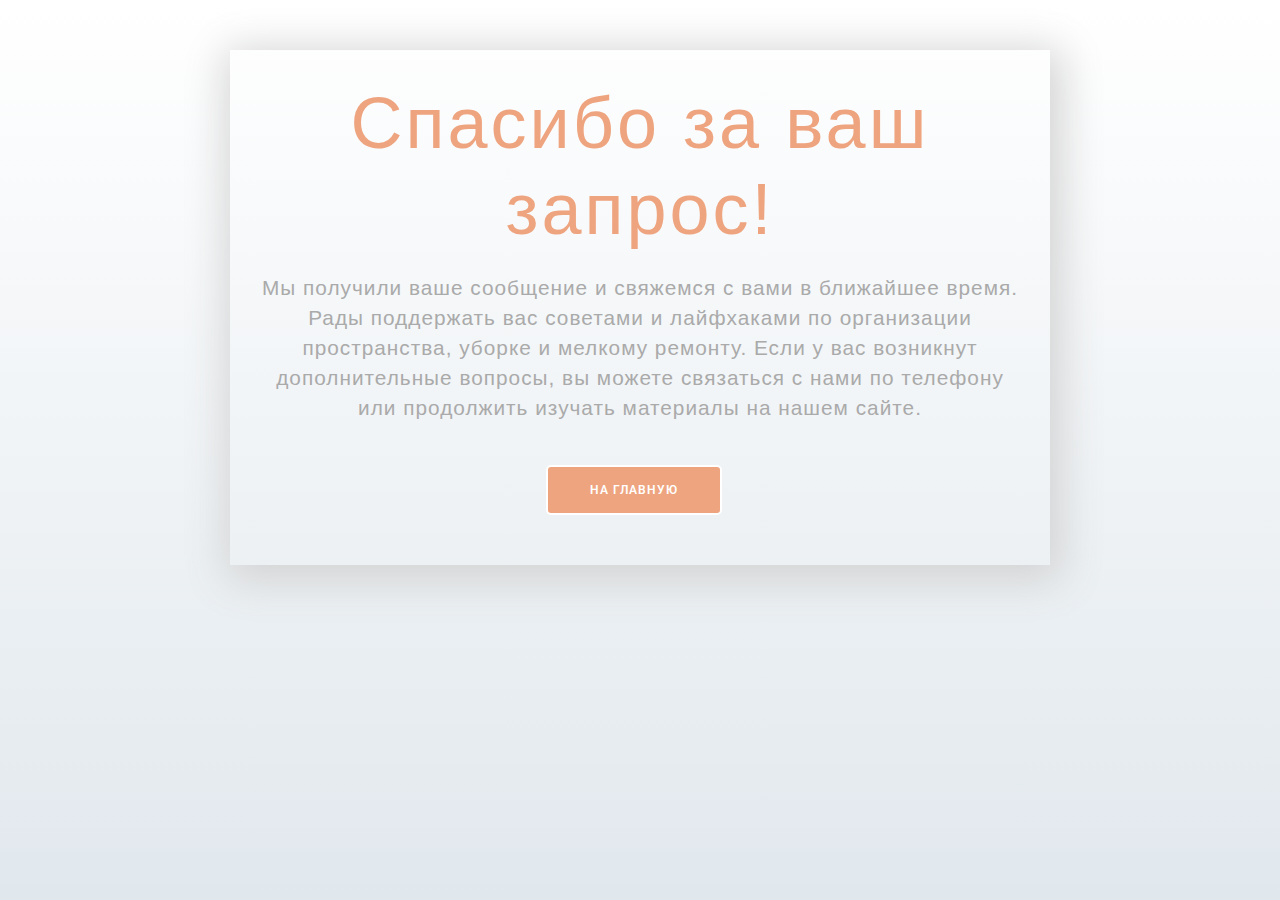
<file: thanks.html>
<!DOCTYPE html>
<html class="no-js" lang="zxx">
    <head>
        <meta charset="utf-8" />
        <meta http-equiv="x-ua-compatible" content="ie=edge" />
        <title>CleanCraft</title>
        <meta
            name="description"
            content="Образовательный ресурс с лайфхаками по организации пространства, уборке и ремонту. Практические советы и техники для упрощения домашнего быта."
        />
        <meta name="viewport" content="width=device-width, initial-scale=1" />

        <link
            rel="shortcut icon"
            type="image/x-icon"
            href="assets/img/favicon.ico"
        />

        <!-- CSS here -->
        <link rel="stylesheet" href="assets/css/bootstrap.min.css" />
        <link rel="stylesheet" href="assets/css/owl.carousel.min.css" />
        <link rel="stylesheet" href="assets/css/slicknav.css" />
        <link rel="stylesheet" href="assets/css/flaticon.css" />
        <link rel="stylesheet" href="assets/css/animate.min.css" />
        <link rel="stylesheet" href="assets/css/magnific-popup.css" />

        <link rel="stylesheet" href="assets/css/themify-icons.css" />
        <link rel="stylesheet" href="assets/css/slick.css" />
        <link rel="stylesheet" href="assets/css/nice-select.css" />
        <link rel="stylesheet" href="assets/css/style.css" />
        <link rel="stylesheet" href="assets/css/thanks.css" />
    </head>
    <body>
        <div class="content">
            <div class="wrapper-1">
                <div class="wrapper-2">
                    <h1>Спасибо за ваш запрос!</h1>
                    <p>
                        Мы получили ваше сообщение и свяжемся с вами в ближайшее
                        время. Рады поддержать вас советами и лайфхаками по
                        организации пространства, уборке и мелкому ремонту. Если
                        у вас возникнут дополнительные вопросы, вы можете
                        связаться с нами по телефону или продолжить изучать
                        материалы на нашем сайте.
                    </p>
                    <a href="index.html">
                        <button class="go-home">На главную</button>
                    </a>
                </div>
            </div>
        </div>
    </body>
</html>
</file>
<file: assets/css/flaticon.css>
/*
  	Flaticon icon font: Flaticon
  	Creation date: 22/04/2020 14:40
  	*/

@font-face {
  font-family: "Flaticon";
  src: url("../fonts/Flaticon.eot");
  src: url("../fonts/Flaticon.eot?#iefix") format("embedded-opentype"),
       url("../fonts/Flaticon.woff2") format("woff2"),
       url("../fonts/Flaticon.woff") format("woff"),
       url("../fonts/Flaticon.ttf") format("truetype"),
       url("../fonts/Flaticon.svg#Flaticon") format("svg");
  font-weight: normal;
  font-style: normal;
}

@media screen and (-webkit-min-device-pixel-ratio:0) {
  @font-face {
    font-family: "Flaticon";
    src: url(".../fonts/fonts/Flaticon.svg#Flaticon") format("svg");
  }
}

[class^="flaticon-"]:before, [class*=" flaticon-"]:before,
[class^="flaticon-"]:after, [class*=" flaticon-"]:after {   
  font-family: Flaticon;
}

.flaticon-car:before { content: "\f100"; }
.flaticon-doctor:before { content: "\f101"; }
.flaticon-life:before { content: "\f102"; }
</file>
<file: assets/css/themify-icons.css>
@font-face {
	font-family: 'themify';
	src:url('../fonts/themify.eot?-fvbane');


	src:url('../fonts/themify.eot?#iefix-fvbane') format('embedded-opentype'),
		url('../fonts/themify.woff?-fvbane') format('woff'),
		url('../fonts/themify.ttf?-fvbane') format('truetype'),
		url('../fonts/themify.svg?-fvbane#themify') format('svg');
	font-weight: normal;
	font-style: normal;
}

[class^="ti-"], [class*=" ti-"] {
	font-family: 'themify';
	speak: none;
	font-style: normal;
	font-weight: normal;
	font-variant: normal;
	text-transform: none;
	line-height: 1;

	/* Better Font Rendering =========== */
	-webkit-font-smoothing: antialiased;
	-moz-osx-font-smoothing: grayscale;
}

.ti-wand:before {
	content: "\e600";
}
.ti-volume:before {
	content: "\e601";
}
.ti-user:before {
	content: "\e602";
}
.ti-unlock:before {
	content: "\e603";
}
.ti-unlink:before {
	content: "\e604";
}
.ti-trash:before {
	content: "\e605";
}
.ti-thought:before {
	content: "\e606";
}
.ti-target:before {
	content: "\e607";
}
.ti-tag:before {
	content: "\e608";
}
.ti-tablet:before {
	content: "\e609";
}
.ti-star:before {
	content: "\e60a";
}
.ti-spray:before {
	content: "\e60b";
}
.ti-signal:before {
	content: "\e60c";
}
.ti-shopping-cart:before {
	content: "\e60d";
}
.ti-shopping-cart-full:before {
	content: "\e60e";
}
.ti-settings:before {
	content: "\e60f";
}
.ti-search:before {
	content: "\e610";
}
.ti-zoom-in:before {
	content: "\e611";
}
.ti-zoom-out:before {
	content: "\e612";
}
.ti-cut:before {
	content: "\e613";
}
.ti-ruler:before {
	content: "\e614";
}
.ti-ruler-pencil:before {
	content: "\e615";
}
.ti-ruler-alt:before {
	content: "\e616";
}
.ti-bookmark:before {
	content: "\e617";
}
.ti-bookmark-alt:before {
	content: "\e618";
}
.ti-reload:before {
	content: "\e619";
}
.ti-plus:before {
	content: "\e61a";
}
.ti-pin:before {
	content: "\e61b";
}
.ti-pencil:before {
	content: "\e61c";
}
.ti-pencil-alt:before {
	content: "\e61d";
}
.ti-paint-roller:before {
	content: "\e61e";
}
.ti-paint-bucket:before {
	content: "\e61f";
}
.ti-na:before {
	content: "\e620";
}
.ti-mobile:before {
	content: "\e621";
}
.ti-minus:before {
	content: "\e622";
}
.ti-medall:before {
	content: "\e623";
}
.ti-medall-alt:before {
	content: "\e624";
}
.ti-marker:before {
	content: "\e625";
}
.ti-marker-alt:before {
	content: "\e626";
}
.ti-arrow-up:before {
	content: "\e627";
}
.ti-arrow-right:before {
	content: "\e628";
}
.ti-arrow-left:before {
	content: "\e629";
}
.ti-arrow-down:before {
	content: "\e62a";
}
.ti-lock:before {
	content: "\e62b";
}
.ti-location-arrow:before {
	content: "\e62c";
}
.ti-link:before {
	content: "\e62d";
}
.ti-layout:before {
	content: "\e62e";
}
.ti-layers:before {
	content: "\e62f";
}
.ti-layers-alt:before {
	content: "\e630";
}
.ti-key:before {
	content: "\e631";
}
.ti-import:before {
	content: "\e632";
}
.ti-image:before {
	content: "\e633";
}
.ti-heart:before {
	content: "\e634";
}
.ti-heart-broken:before {
	content: "\e635";
}
.ti-hand-stop:before {
	content: "\e636";
}
.ti-hand-open:before {
	content: "\e637";
}
.ti-hand-drag:before {
	content: "\e638";
}
.ti-folder:before {
	content: "\e639";
}
.ti-flag:before {
	content: "\e63a";
}
.ti-flag-alt:before {
	content: "\e63b";
}
.ti-flag-alt-2:before {
	content: "\e63c";
}
.ti-eye:before {
	content: "\e63d";
}
.ti-export:before {
	content: "\e63e";
}
.ti-exchange-vertical:before {
	content: "\e63f";
}
.ti-desktop:before {
	content: "\e640";
}
.ti-cup:before {
	content: "\e641";
}
.ti-crown:before {
	content: "\e642";
}
.ti-comments:before {
	content: "\e643";
}
.ti-comment:before {
	content: "\e644";
}
.ti-comment-alt:before {
	content: "\e645";
}
.ti-close:before {
	content: "\e646";
}
.ti-clip:before {
	content: "\e647";
}
.ti-angle-up:before {
	content: "\e648";
}
.ti-angle-right:before {
	content: "\e649";
}
.ti-angle-left:before {
	content: "\e64a";
}
.ti-angle-down:before {
	content: "\e64b";
}
.ti-check:before {
	content: "\e64c";
}
.ti-check-box:before {
	content: "\e64d";
}
.ti-camera:before {
	content: "\e64e";
}
.ti-announcement:before {
	content: "\e64f";
}
.ti-brush:before {
	content: "\e650";
}
.ti-briefcase:before {
	content: "\e651";
}
.ti-bolt:before {
	content: "\e652";
}
.ti-bolt-alt:before {
	content: "\e653";
}
.ti-blackboard:before {
	content: "\e654";
}
.ti-bag:before {
	content: "\e655";
}
.ti-move:before {
	content: "\e656";
}
.ti-arrows-vertical:before {
	content: "\e657";
}
.ti-arrows-horizontal:before {
	content: "\e658";
}
.ti-fullscreen:before {
	content: "\e659";
}
.ti-arrow-top-right:before {
	content: "\e65a";
}
.ti-arrow-top-left:before {
	content: "\e65b";
}
.ti-arrow-circle-up:before {
	content: "\e65c";
}
.ti-arrow-circle-right:before {
	content: "\e65d";
}
.ti-arrow-circle-left:before {
	content: "\e65e";
}
.ti-arrow-circle-down:before {
	content: "\e65f";
}
.ti-angle-double-up:before {
	content: "\e660";
}
.ti-angle-double-right:before {
	content: "\e661";
}
.ti-angle-double-left:before {
	content: "\e662";
}
.ti-angle-double-down:before {
	content: "\e663";
}
.ti-zip:before {
	content: "\e664";
}
.ti-world:before {
	content: "\e665";
}
.ti-wheelchair:before {
	content: "\e666";
}
.ti-view-list:before {
	content: "\e667";
}
.ti-view-list-alt:before {
	content: "\e668";
}
.ti-view-grid:before {
	content: "\e669";
}
.ti-uppercase:before {
	content: "\e66a";
}
.ti-upload:before {
	content: "\e66b";
}
.ti-underline:before {
	content: "\e66c";
}
.ti-truck:before {
	content: "\e66d";
}
.ti-timer:before {
	content: "\e66e";
}
.ti-ticket:before {
	content: "\e66f";
}
.ti-thumb-up:before {
	content: "\e670";
}
.ti-thumb-down:before {
	content: "\e671";
}
.ti-text:before {
	content: "\e672";
}
.ti-stats-up:before {
	content: "\e673";
}
.ti-stats-down:before {
	content: "\e674";
}
.ti-split-v:before {
	content: "\e675";
}
.ti-split-h:before {
	content: "\e676";
}
.ti-smallcap:before {
	content: "\e677";
}
.ti-shine:before {
	content: "\e678";
}
.ti-shift-right:before {
	content: "\e679";
}
.ti-shift-left:before {
	content: "\e67a";
}
.ti-shield:before {
	content: "\e67b";
}
.ti-notepad:before {
	content: "\e67c";
}
.ti-server:before {
	content: "\e67d";
}
.ti-quote-right:before {
	content: "\e67e";
}
.ti-quote-left:before {
	content: "\e67f";
}
.ti-pulse:before {
	content: "\e680";
}
.ti-printer:before {
	content: "\e681";
}
.ti-power-off:before {
	content: "\e682";
}
.ti-plug:before {
	content: "\e683";
}
.ti-pie-chart:before {
	content: "\e684";
}
.ti-paragraph:before {
	content: "\e685";
}
.ti-panel:before {
	content: "\e686";
}
.ti-package:before {
	content: "\e687";
}
.ti-music:before {
	content: "\e688";
}
.ti-music-alt:before {
	content: "\e689";
}
.ti-mouse:before {
	content: "\e68a";
}
.ti-mouse-alt:before {
	content: "\e68b";
}
.ti-money:before {
	content: "\e68c";
}
.ti-microphone:before {
	content: "\e68d";
}
.ti-menu:before {
	content: "\e68e";
}
.ti-menu-alt:before {
	content: "\e68f";
}
.ti-map:before {
	content: "\e690";
}
.ti-map-alt:before {
	content: "\e691";
}
.ti-loop:before {
	content: "\e692";
}
.ti-location-pin:before {
	content: "\e693";
}
.ti-list:before {
	content: "\e694";
}
.ti-light-bulb:before {
	content: "\e695";
}
.ti-Italic:before {
	content: "\e696";
}
.ti-info:before {
	content: "\e697";
}
.ti-infinite:before {
	content: "\e698";
}
.ti-id-badge:before {
	content: "\e699";
}
.ti-hummer:before {
	content: "\e69a";
}
.ti-home:before {
	content: "\e69b";
}
.ti-help:before {
	content: "\e69c";
}
.ti-headphone:before {
	content: "\e69d";
}
.ti-harddrives:before {
	content: "\e69e";
}
.ti-harddrive:before {
	content: "\e69f";
}
.ti-gift:before {
	content: "\e6a0";
}
.ti-game:before {
	content: "\e6a1";
}
.ti-filter:before {
	content: "\e6a2";
}
.ti-files:before {
	content: "\e6a3";
}
.ti-file:before {
	content: "\e6a4";
}
.ti-eraser:before {
	content: "\e6a5";
}
.ti-envelope:before {
	content: "\e6a6";
}
.ti-download:before {
	content: "\e6a7";
}
.ti-direction:before {
	content: "\e6a8";
}
.ti-direction-alt:before {
	content: "\e6a9";
}
.ti-dashboard:before {
	content: "\e6aa";
}
.ti-control-stop:before {
	content: "\e6ab";
}
.ti-control-shuffle:before {
	content: "\e6ac";
}
.ti-control-play:before {
	content: "\e6ad";
}
.ti-control-pause:before {
	content: "\e6ae";
}
.ti-control-forward:before {
	content: "\e6af";
}
.ti-control-backward:before {
	content: "\e6b0";
}
.ti-cloud:before {
	content: "\e6b1";
}
.ti-cloud-up:before {
	content: "\e6b2";
}
.ti-cloud-down:before {
	content: "\e6b3";
}
.ti-clipboard:before {
	content: "\e6b4";
}
.ti-car:before {
	content: "\e6b5";
}
.ti-calendar:before {
	content: "\e6b6";
}
.ti-book:before {
	content: "\e6b7";
}
.ti-bell:before {
	content: "\e6b8";
}
.ti-basketball:before {
	content: "\e6b9";
}
.ti-bar-chart:before {
	content: "\e6ba";
}
.ti-bar-chart-alt:before {
	content: "\e6bb";
}
.ti-back-right:before {
	content: "\e6bc";
}
.ti-back-left:before {
	content: "\e6bd";
}
.ti-arrows-corner:before {
	content: "\e6be";
}
.ti-archive:before {
	content: "\e6bf";
}
.ti-anchor:before {
	content: "\e6c0";
}
.ti-align-right:before {
	content: "\e6c1";
}
.ti-align-left:before {
	content: "\e6c2";
}
.ti-align-justify:before {
	content: "\e6c3";
}
.ti-align-center:before {
	content: "\e6c4";
}
.ti-alert:before {
	content: "\e6c5";
}
.ti-alarm-clock:before {
	content: "\e6c6";
}
.ti-agenda:before {
	content: "\e6c7";
}
.ti-write:before {
	content: "\e6c8";
}
.ti-window:before {
	content: "\e6c9";
}
.ti-widgetized:before {
	content: "\e6ca";
}
.ti-widget:before {
	content: "\e6cb";
}
.ti-widget-alt:before {
	content: "\e6cc";
}
.ti-wallet:before {
	content: "\e6cd";
}
.ti-video-clapper:before {
	content: "\e6ce";
}
.ti-video-camera:before {
	content: "\e6cf";
}
.ti-vector:before {
	content: "\e6d0";
}
.ti-themify-logo:before {
	content: "\e6d1";
}
.ti-themify-favicon:before {
	content: "\e6d2";
}
.ti-themify-favicon-alt:before {
	content: "\e6d3";
}
.ti-support:before {
	content: "\e6d4";
}
.ti-stamp:before {
	content: "\e6d5";
}
.ti-split-v-alt:before {
	content: "\e6d6";
}
.ti-slice:before {
	content: "\e6d7";
}
.ti-shortcode:before {
	content: "\e6d8";
}
.ti-shift-right-alt:before {
	content: "\e6d9";
}
.ti-shift-left-alt:before {
	content: "\e6da";
}
.ti-ruler-alt-2:before {
	content: "\e6db";
}
.ti-receipt:before {
	content: "\e6dc";
}
.ti-pin2:before {
	content: "\e6dd";
}
.ti-pin-alt:before {
	content: "\e6de";
}
.ti-pencil-alt2:before {
	content: "\e6df";
}
.ti-palette:before {
	content: "\e6e0";
}
.ti-more:before {
	content: "\e6e1";
}
.ti-more-alt:before {
	content: "\e6e2";
}
.ti-microphone-alt:before {
	content: "\e6e3";
}
.ti-magnet:before {
	content: "\e6e4";
}
.ti-line-double:before {
	content: "\e6e5";
}
.ti-line-dotted:before {
	content: "\e6e6";
}
.ti-line-dashed:before {
	content: "\e6e7";
}
.ti-layout-width-full:before {
	content: "\e6e8";
}
.ti-layout-width-default:before {
	content: "\e6e9";
}
.ti-layout-width-default-alt:before {
	content: "\e6ea";
}
.ti-layout-tab:before {
	content: "\e6eb";
}
.ti-layout-tab-window:before {
	content: "\e6ec";
}
.ti-layout-tab-v:before {
	content: "\e6ed";
}
.ti-layout-tab-min:before {
	content: "\e6ee";
}
.ti-layout-slider:before {
	content: "\e6ef";
}
.ti-layout-slider-alt:before {
	content: "\e6f0";
}
.ti-layout-sidebar-right:before {
	content: "\e6f1";
}
.ti-layout-sidebar-none:before {
	content: "\e6f2";
}
.ti-layout-sidebar-left:before {
	content: "\e6f3";
}
.ti-layout-placeholder:before {
	content: "\e6f4";
}
.ti-layout-menu:before {
	content: "\e6f5";
}
.ti-layout-menu-v:before {
	content: "\e6f6";
}
.ti-layout-menu-separated:before {
	content: "\e6f7";
}
.ti-layout-menu-full:before {
	content: "\e6f8";
}
.ti-layout-media-right-alt:before {
	content: "\e6f9";
}
.ti-layout-media-right:before {
	content: "\e6fa";
}
.ti-layout-media-overlay:before {
	content: "\e6fb";
}
.ti-layout-media-overlay-alt:before {
	content: "\e6fc";
}
.ti-layout-media-overlay-alt-2:before {
	content: "\e6fd";
}
.ti-layout-media-left-alt:before {
	content: "\e6fe";
}
.ti-layout-media-left:before {
	content: "\e6ff";
}
.ti-layout-media-center-alt:before {
	content: "\e700";
}
.ti-layout-media-center:before {
	content: "\e701";
}
.ti-layout-list-thumb:before {
	content: "\e702";
}
.ti-layout-list-thumb-alt:before {
	content: "\e703";
}
.ti-layout-list-post:before {
	content: "\e704";
}
.ti-layout-list-large-image:before {
	content: "\e705";
}
.ti-layout-line-solid:before {
	content: "\e706";
}
.ti-layout-grid4:before {
	content: "\e707";
}
.ti-layout-grid3:before {
	content: "\e708";
}
.ti-layout-grid2:before {
	content: "\e709";
}
.ti-layout-grid2-thumb:before {
	content: "\e70a";
}
.ti-layout-cta-right:before {
	content: "\e70b";
}
.ti-layout-cta-left:before {
	content: "\e70c";
}
.ti-layout-cta-center:before {
	content: "\e70d";
}
.ti-layout-cta-btn-right:before {
	content: "\e70e";
}
.ti-layout-cta-btn-left:before {
	content: "\e70f";
}
.ti-layout-column4:before {
	content: "\e710";
}
.ti-layout-column3:before {
	content: "\e711";
}
.ti-layout-column2:before {
	content: "\e712";
}
.ti-layout-accordion-separated:before {
	content: "\e713";
}
.ti-layout-accordion-merged:before {
	content: "\e714";
}
.ti-layout-accordion-list:before {
	content: "\e715";
}
.ti-ink-pen:before {
	content: "\e716";
}
.ti-info-alt:before {
	content: "\e717";
}
.ti-help-alt:before {
	content: "\e718";
}
.ti-headphone-alt:before {
	content: "\e719";
}
.ti-hand-point-up:before {
	content: "\e71a";
}
.ti-hand-point-right:before {
	content: "\e71b";
}
.ti-hand-point-left:before {
	content: "\e71c";
}
.ti-hand-point-down:before {
	content: "\e71d";
}
.ti-gallery:before {
	content: "\e71e";
}
.ti-face-smile:before {
	content: "\e71f";
}
.ti-face-sad:before {
	content: "\e720";
}
.ti-credit-card:before {
	content: "\e721";
}
.ti-control-skip-forward:before {
	content: "\e722";
}
.ti-control-skip-backward:before {
	content: "\e723";
}
.ti-control-record:before {
	content: "\e724";
}
.ti-control-eject:before {
	content: "\e725";
}
.ti-comments-smiley:before {
	content: "\e726";
}
.ti-brush-alt:before {
	content: "\e727";
}
.ti-youtube:before {
	content: "\e728";
}
.ti-vimeo:before {
	content: "\e729";
}
.ti-twitter:before {
	content: "\e72a";
}
.ti-time:before {
	content: "\e72b";
}
.ti-tumblr:before {
	content: "\e72c";
}
.ti-skype:before {
	content: "\e72d";
}
.ti-share:before {
	content: "\e72e";
}
.ti-share-alt:before {
	content: "\e72f";
}
.ti-rocket:before {
	content: "\e730";
}
.ti-pinterest:before {
	content: "\e731";
}
.ti-new-window:before {
	content: "\e732";
}
.ti-microsoft:before {
	content: "\e733";
}
.ti-list-ol:before {
	content: "\e734";
}
.ti-linkedin:before {
	content: "\e735";
}
.ti-layout-sidebar-2:before {
	content: "\e736";
}
.ti-layout-grid4-alt:before {
	content: "\e737";
}
.ti-layout-grid3-alt:before {
	content: "\e738";
}
.ti-layout-grid2-alt:before {
	content: "\e739";
}
.ti-layout-column4-alt:before {
	content: "\e73a";
}
.ti-layout-column3-alt:before {
	content: "\e73b";
}
.ti-layout-column2-alt:before {
	content: "\e73c";
}
.ti-instagram:before {
	content: "\e73d";
}
.ti-google:before {
	content: "\e73e";
}
.ti-github:before {
	content: "\e73f";
}
.ti-flickr:before {
	content: "\e740";
}
.ti-facebook:before {
	content: "\e741";
}
.ti-dropbox:before {
	content: "\e742";
}
.ti-dribbble:before {
	content: "\e743";
}
.ti-apple:before {
	content: "\e744";
}
.ti-android:before {
	content: "\e745";
}
.ti-save:before {
	content: "\e746";
}
.ti-save-alt:before {
	content: "\e747";
}
.ti-yahoo:before {
	content: "\e748";
}
.ti-wordpress:before {
	content: "\e749";
}
.ti-vimeo-alt:before {
	content: "\e74a";
}
.ti-twitter-alt:before {
	content: "\e74b";
}
.ti-tumblr-alt:before {
	content: "\e74c";
}
.ti-trello:before {
	content: "\e74d";
}
.ti-stack-overflow:before {
	content: "\e74e";
}
.ti-soundcloud:before {
	content: "\e74f";
}
.ti-sharethis:before {
	content: "\e750";
}
.ti-sharethis-alt:before {
	content: "\e751";
}
.ti-reddit:before {
	content: "\e752";
}
.ti-pinterest-alt:before {
	content: "\e753";
}
.ti-microsoft-alt:before {
	content: "\e754";
}
.ti-linux:before {
	content: "\e755";
}
.ti-jsfiddle:before {
	content: "\e756";
}
.ti-joomla:before {
	content: "\e757";
}
.ti-html5:before {
	content: "\e758";
}
.ti-flickr-alt:before {
	content: "\e759";
}
.ti-email:before {
	content: "\e75a";
}
.ti-drupal:before {
	content: "\e75b";
}
.ti-dropbox-alt:before {
	content: "\e75c";
}
.ti-css3:before {
	content: "\e75d";
}
.ti-rss:before {
	content: "\e75e";
}
.ti-rss-alt:before {
	content: "\e75f";
}
</file>
<file: assets/css/nice-select.css>
.nice-select {
  -webkit-tap-highlight-color: transparent;
  background-color: #fff;
  border-radius: 5px;
  border: solid 1px #e8e8e8;
  box-sizing: border-box;
  clear: both;
  cursor: pointer;
  display: block;
  float: left;
  font-family: inherit;
  font-size: 14px;
  font-weight: normal;
  height: 42px;
  line-height: 40px;
  outline: none;
  padding-left: 18px;
  padding-right: 30px;
  position: relative;
  text-align: left !important;
  -webkit-transition: all 0.2s ease-in-out;
  transition: all 0.2s ease-in-out;
  -webkit-user-select: none;
     -moz-user-select: none;
      -ms-user-select: none;
          user-select: none;
  white-space: nowrap;
  width: auto; }
  .nice-select:hover {
    border-color: #dbdbdb; }
  .nice-select:active, .nice-select.open, .nice-select:focus {
    border-color: #999; }
  .nice-select:after {
    border-bottom: 2px solid #999;
    border-right: 2px solid #999;
    content: '';
    display: block;
    height: 5px;
    margin-top: -4px;
    pointer-events: none;
    position: absolute;
    right: 12px;
    top: 50%;
    -webkit-transform-origin: 66% 66%;
        -ms-transform-origin: 66% 66%;
            transform-origin: 66% 66%;
    -webkit-transform: rotate(45deg);
        -ms-transform: rotate(45deg);
            transform: rotate(45deg);
    -webkit-transition: all 0.15s ease-in-out;
    transition: all 0.15s ease-in-out;
    width: 5px; }
  .nice-select.open:after {
    -webkit-transform: rotate(-135deg);
        -ms-transform: rotate(-135deg);
            transform: rotate(-135deg); }
  .nice-select.open .list {
    opacity: 1;
    pointer-events: auto;
    -webkit-transform: scale(1) translateY(0);
        -ms-transform: scale(1) translateY(0);
            transform: scale(1) translateY(0); }
  .nice-select.disabled {
    border-color: #ededed;
    color: #999;
    pointer-events: none; }
    .nice-select.disabled:after {
      border-color: #cccccc; }
  .nice-select.wide {
    width: 100%; }
    .nice-select.wide .list {
      left: 0 !important;
      right: 0 !important; }
  .nice-select.right {
    float: right; }
    .nice-select.right .list {
      left: auto;
      right: 0; }
  .nice-select.small {
    font-size: 12px;
    height: 36px;
    line-height: 34px; }
    .nice-select.small:after {
      height: 4px;
      width: 4px; }
    .nice-select.small .option {
      line-height: 34px;
      min-height: 34px; }
  .nice-select .list {
    background-color: #fff;
    border-radius: 5px;
    box-shadow: 0 0 0 1px rgba(68, 68, 68, 0.11);
    box-sizing: border-box;
    margin-top: 4px;
    opacity: 0;
    overflow: hidden;
    padding: 0;
    pointer-events: none;
    position: absolute;
    top: 100%;
    left: 0;
    -webkit-transform-origin: 50% 0;
        -ms-transform-origin: 50% 0;
            transform-origin: 50% 0;
    -webkit-transform: scale(0.75) translateY(-21px);
        -ms-transform: scale(0.75) translateY(-21px);
            transform: scale(0.75) translateY(-21px);
    -webkit-transition: all 0.2s cubic-bezier(0.5, 0, 0, 1.25), opacity 0.15s ease-out;
    transition: all 0.2s cubic-bezier(0.5, 0, 0, 1.25), opacity 0.15s ease-out;
    z-index: 9; }
    .nice-select .list:hover .option:not(:hover) {
      background-color: transparent !important; }
  .nice-select .option {
    cursor: pointer;
    font-weight: 400;
    line-height: 40px;
    list-style: none;
    min-height: 40px;
    outline: none;
    padding-left: 18px;
    padding-right: 29px;
    text-align: left;
    -webkit-transition: all 0.2s;
    transition: all 0.2s; }
    .nice-select .option:hover, .nice-select .option.focus, .nice-select .option.selected.focus {
      background-color: #f6f6f6; }
    .nice-select .option.selected {
      font-weight: bold; }
    .nice-select .option.disabled {
      background-color: transparent;
      color: #999;
      cursor: default; }

.no-csspointerevents .nice-select .list {
  display: none; }

.no-csspointerevents .nice-select.open .list {
  display: block; }
</file>
<file: assets/css/style.css>
@import url("https://fonts.googleapis.com/css?family=Josefin+Sans:300,400,500,600,700|Roboto:300,400,500,700|Rubik:300,400,500,700,900&display=swap");
.white-bg {
    background: #ffffff;
}
.gray-bg {
    background: #f5f5f5;
}
.section-bg1 {
    background: #13151b;
}
.gray-bg {
    background: #f7f7fd;
}
.white-bg {
    background: #fff;
}
.black-bg {
    background: #16161a;
}
.theme-bg {
    background: #EEA47FFF;
}
.brand-bg {
    background: #f1f4fa;
}
.testimonial-bg {
    background: #f9fafc;
}
.white-color {
    color: #fff;
}
.black-color {
    color: #16161a;
}
.theme-color {
    color: #EEA47FFF;
}
.boxed-btn {
    background: #fff;
    color: #EEA47FFF !important;
    display: inline-block;
    padding: 18px 44px;
    font-family: "Josefin Sans", sans-serif;
    font-size: 14px;
    font-weight: 400;
    border: 0;
    border: 1px solid #EEA47FFF;
    letter-spacing: 3px;
    text-align: center;
    color: #EEA47FFF;
    text-transform: uppercase;
    cursor: pointer;
}
.boxed-btn:hover {
    background: #EEA47FFF;
    color: #fff !important;
    border: 1px solid #EEA47FFF;
}
.boxed-btn:focus {
    outline: none;
}
.boxed-btn.large-width {
    width: 220px;
}
[data-overlay] {
    position: relative;
    background-size: cover;
    background-repeat: no-repeat;
    background-position: center center;
}
[data-overlay]::before {
    position: absolute;
    left: 0;
    top: 0;
    right: 0;
    bottom: 0;
    content: "";
}
[data-opacity="1"]::before {
    opacity: 0.1;
}
[data-opacity="2"]::before {
    opacity: 0.2;
}
[data-opacity="3"]::before {
    opacity: 0.3;
}
[data-opacity="4"]::before {
    opacity: 0.4;
}
[data-opacity="5"]::before {
    opacity: 0.5;
}
[data-opacity="6"]::before {
    opacity: 0.6;
}
[data-opacity="7"]::before {
    opacity: 0.7;
}
[data-opacity="8"]::before {
    opacity: 0.8;
}
[data-opacity="9"]::before {
    opacity: 0.9;
}
body {
    font-family: "Roboto", sans-serif;
    font-weight: normal;
    font-style: normal;
}
h1,
h2,
h3,
h4,
h5,
h6 {
    font-family: "Josefin Sans", sans-serif;
    color: #092c3f;
    margin-top: 0px;
    font-style: normal;
    font-weight: 500;
    text-transform: normal;
}
p {
    font-family: "Roboto", sans-serif;
    color: #10285d;
    font-size: 16px;
    line-height: 30px;
    margin-bottom: 15px;
    font-weight: normal;
}
.single-brand.slick-slide {
    outline: 0;
}
.slick-initialized .slick-slide {
    outline: 0;
}
.bg-img-1 {
    background-image: url(../img/slider/slider-img-1.jpg);
}
.bg-img-2 {
    background-image: url(../img/background-img/bg-img-2.jpg);
}
.cta-bg-1 {
    background-image: url(../img/background-img/bg-img-3.jpg);
}
.img {
    max-width: 100%;
    -webkit-transition: all 0.3s ease-out 0s;
    -moz-transition: all 0.3s ease-out 0s;
    -ms-transition: all 0.3s ease-out 0s;
    -o-transition: all 0.3s ease-out 0s;
    transition: all 0.3s ease-out 0s;
}
.f-left {
    float: left;
}
.f-right {
    float: right;
}
.fix {
    overflow: hidden;
}
.clear {
    clear: both;
}
a,
.button {
    -webkit-transition: all 0.3s ease-out 0s;
    -moz-transition: all 0.3s ease-out 0s;
    -ms-transition: all 0.3s ease-out 0s;
    -o-transition: all 0.3s ease-out 0s;
    transition: all 0.3s ease-out 0s;
}
a:focus,
.button:focus {
    text-decoration: none;
    outline: none;
}
a {
    color: #635c5c;
}
a:hover {
    color: #fff;
}
a:focus,
a:hover,
.portfolio-cat a:hover,
.footer -menu li a:hover {
    text-decoration: none;
}
a,
button {
    color: #fff;
    outline: medium none;
}
button:focus,
input:focus,
input:focus,
textarea,
textarea:focus {
    outline: 0;
}
.uppercase {
    text-transform: uppercase;
}
input:focus::-moz-placeholder {
    opacity: 0;
    -webkit-transition: 0.4s;
    -o-transition: 0.4s;
    transition: 0.4s;
}
.capitalize {
    text-transform: capitalize;
}
h1 a,
h2 a,
h3 a,
h4 a,
h5 a,
h6 a {
    color: inherit;
}
ul {
    margin: 0px;
    padding: 0px;
}
li {
    list-style: none;
}
hr {
    border-bottom: 1px solid #eceff8;
    border-top: 0 none;
    margin: 30px 0;
    padding: 0;
}
.theme-overlay {
    position: relative;
}
.theme-overlay::before {
    background: #1696e7 none repeat scroll 0 0;
    content: "";
    height: 100%;
    left: 0;
    opacity: 0.6;
    position: absolute;
    top: 0;
    width: 100%;
}
.overlay {
    position: relative;
    z-index: 0;
}
.overlay::before {
    position: absolute;
    content: "";
    top: 0;
    left: 0;
    width: 100%;
    height: 100%;
    z-index: -1;
}
.overlay2 {
    position: relative;
    z-index: 0;
}
.overlay2::before {
    position: absolute;
    content: "";
    background-color: #2e2200;
    top: 0;
    left: 0;
    width: 100%;
    height: 100%;
    z-index: -1;
    opacity: 0.5;
}
.section-padding {
    padding-top: 120px;
    padding-bottom: 120px;
}
.separator {
    border-top: 1px solid #f2f2f2;
}
.mb-90 {
    margin-bottom: 90px;
}
@media (max-width: 767px) {
    .mb-90 {
        margin-bottom: 30px;
    }
}
@media (min-width: 768px) and (max-width: 991px) {
    .mb-90 {
        margin-bottom: 45px;
    }
}
.owl-carousel .owl-nav div {
    background: rgba(255, 255, 255, 0.8) none repeat scroll 0 0;
    height: 40px;
    left: 20px;
    line-height: 40px;
    font-size: 22px;
    color: #646464;
    opacity: 1;
    visibility: visible;
    position: absolute;
    text-align: center;
    top: 50%;
    transform: translateY(-50%);
    transition: all 0.3s ease 0s;
    width: 40px;
}
.owl-carousel .owl-nav div.owl-next {
    left: auto;
    right: -30px;
}
.owl-carousel .owl-nav div.owl-next i {
    position: relative;
    right: 0;
    top: 1px;
}
.owl-carousel .owl-nav div.owl-prev i {
    position: relative;
    right: 1px;
    top: 0px;
}
.owl-carousel:hover .owl-nav div {
    opacity: 1;
    visibility: visible;
}
.owl-carousel:hover .owl-nav div:hover {
    color: #fff;
    background: #ff3500;
}
.btn {
    background: #EEA47FFF;
    padding: 27px 44px;
    text-transform: capitalize;
    font-family: "Josefin Sans", sans-serif;
    color: #fff;
    cursor: pointer;
    display: inline-block;
    font-size: 16px;
    border-radius: 0px;
    -moz-user-select: none;
    font-weight: 500;
    letter-spacing: 1px;
    line-height: 0;
    margin-bottom: 0;
    margin: 10px;
    cursor: pointer;
    transition: color 0.4s linear;
    position: relative;
    z-index: 1;
    border: 0;
    overflow: hidden;
    margin: 0;
}
.btn::before {
    content: "";
    position: absolute;
    left: 0;
    top: 0;
    width: 101%;
    height: 101%;
    background: #2544f5;
    color: #fff !important;
    z-index: 1;
    transition: transform 0.5s;
    transition-timing-function: ease;
    transform-origin: 0 0;
    transition-timing-function: cubic-bezier(0.5, 1.6, 0.4, 0.7);
    transform: scaleX(0);
    border-radius: 0;
}
.btn:hover::before {
    transform: scaleX(1);
    color: #fff !important;
    z-index: -1;
}
a:hover {
    color: #fff;
}
.btn.focus,
.btn:focus {
    outline: 0;
    box-shadow: none;
}
.header-btn {
    background: #EEA47FFF;
    padding: 19px 44px;
    color: #fff;
    cursor: pointer;
    text-transform: uppercase;
    font-family: "Roboto", sans-serif;
    font-size: 14px;
}
.header-btn:hover {
    color: #fff;
}
.btn-black {
    background: #0b1416;
}
.btn3 {
    width: 100%;
    padding: 59px 0;
}
@media only screen and (min-width: 768px) and (max-width: 991px) {
    .btn3 {
        margin-top: 30px;
        padding: 35px 0;
    }
}
@media only screen and (min-width: 576px) and (max-width: 767px) {
    .btn3 {
        padding: 35px 0;
    }
}
@media (max-width: 575px) {
    .btn3 {
        padding: 35px 0;
    }
}
.submit-btn {
    width: 100%;
    background: #EEA47FFF;
    padding: 19px 44px;
    color: #fff;
    cursor: pointer;
    text-transform: uppercase;
    font-family: "Roboto", sans-serif;
    font-size: 14px;
    border-radius: 5px;
    border: 0;
}
.hero-btn {
    padding: 30px 38px;
    background: #112957;
}
.hero-btn::before {
    background: #EEA47FFF;
    color: #fff !important;
}
.post-btn {
    background: #112957;
    padding: 30px 30px;
}
hero-btn {
    padding: 30px 38px;
}
@media (max-width: 575px) {
    .btn.btn-black.f-right {
        float: left;
        margin-top: 20px;
    }
}
@media only screen and (min-width: 576px) and (max-width: 767px) {
    .btn.btn-black.f-right {
        float: left;
        margin-top: 20px;
    }
}
.submit-btn2 {
    background: #112957;
    width: 100%;
    height: 60px;
    padding: 10px 20px;
    border: 0;
    color: #fff;
    text-transform: capitalize;
    cursor: pointer;
    font-size: 16px;
    border-radius: 0px;
}
.border-btn {
    border: 1px solid #e3c6c6;
    color: #464d65;
    background: none;
    border-radius: 5px;
    text-transform: capitalize;
    padding: 25px 57px;
    -moz-user-select: none;
    cursor: pointer;
    display: inline-block;
    font-size: 14px;
    font-weight: 500;
    letter-spacing: 1px;
    margin-bottom: 0;
    position: relative;
    transition: color 0.4s linear;
    position: relative;
    overflow: hidden;
    margin: 0;
}
@media (max-width: 575px) {
    .border-btn {
        display: none;
    }
}
.border-btn::before {
    border: 1px solid transparent;
    content: "";
    position: absolute;
    left: 0;
    top: 0;
    width: 101%;
    height: 101%;
    background: #EEA47FFF;
    z-index: -1;
    transition: transform 0.5s;
    transition-timing-function: ease;
    transform-origin: 0 0;
    transition-timing-function: cubic-bezier(0.5, 1.6, 0.4, 0.7);
    transform: scaleY(0);
    border-radius: 0;
}
.border-btn:hover::before {
    transform: scaleY(1);
    border: 1px solid transparent;
}
.breadcrumb > .active {
    color: #888;
}
#scrollUp,
#back-top {
    background: #EEA47FFF;
    height: 50px;
    width: 50px;
    right: 31px;
    bottom: 18px;
    position: fixed;
    z-index: 10;
    color: #fff;
    font-size: 20px;
    text-align: center;
    border-radius: 50%;
    line-height: 48px;
    border: 2px solid transparent;
    box-shadow: 0 0 10px 3px rgba(108, 98, 98, 0.2);
}
@media (max-width: 575px) {
    #scrollUp,
    #back-top {
        right: 16px;
    }
}
#scrollUp a i,
#back-top a i {
    display: block;
    line-height: 50px;
}
#scrollUp:hover {
    color: #fff;
}
.sticky-bar {
    left: 0;
    margin: auto;
    position: fixed;
    top: 0;
    width: 100%;
    -webkit-box-shadow: 0 10px 15px rgba(25, 25, 25, 0.1);
    box-shadow: 0 10px 15px rgba(25, 25, 25, 0.1);
    z-index: 9999;
    -webkit-animation: 300ms ease-in-out 0s normal none 1 running fadeInDown;
    animation: 300ms ease-in-out 0s normal none 1 running fadeInDown;
    -webkit-box-shadow: 0 10px 15px rgba(25, 25, 25, 0.1);
    background: #fff;
}
.mt-5 {
    margin-top: 5px;
}
.mt-10 {
    margin-top: 10px;
}
.mt-15 {
    margin-top: 15px;
}
.mt-20 {
    margin-top: 20px;
}
.mt-25 {
    margin-top: 25px;
}
.mt-30 {
    margin-top: 30px;
}
.mt-35 {
    margin-top: 35px;
}
.mt-40 {
    margin-top: 40px;
}
.mt-45 {
    margin-top: 45px;
}
.mt-50 {
    margin-top: 50px;
}
.mt-55 {
    margin-top: 55px;
}
.mt-60 {
    margin-top: 60px;
}
.mt-65 {
    margin-top: 65px;
}
.mt-70 {
    margin-top: 70px;
}
.mt-75 {
    margin-top: 75px;
}
.mt-80 {
    margin-top: 80px;
}
.mt-85 {
    margin-top: 85px;
}
.mt-90 {
    margin-top: 90px;
}
.mt-95 {
    margin-top: 95px;
}
.mt-100 {
    margin-top: 100px;
}
.mt-105 {
    margin-top: 105px;
}
.mt-110 {
    margin-top: 110px;
}
.mt-115 {
    margin-top: 115px;
}
.mt-120 {
    margin-top: 120px;
}
.mt-125 {
    margin-top: 125px;
}
.mt-130 {
    margin-top: 130px;
}
.mt-135 {
    margin-top: 135px;
}
.mt-140 {
    margin-top: 140px;
}
.mt-145 {
    margin-top: 145px;
}
.mt-150 {
    margin-top: 150px;
}
.mt-155 {
    margin-top: 155px;
}
.mt-160 {
    margin-top: 160px;
}
.mt-165 {
    margin-top: 165px;
}
.mt-170 {
    margin-top: 170px;
}
.mt-175 {
    margin-top: 175px;
}
.mt-180 {
    margin-top: 180px;
}
.mt-185 {
    margin-top: 185px;
}
.mt-190 {
    margin-top: 190px;
}
.mt-195 {
    margin-top: 195px;
}
.mt-200 {
    margin-top: 200px;
}
.mb-5 {
    margin-bottom: 5px;
}
.mb-10 {
    margin-bottom: 10px;
}
.mb-15 {
    margin-bottom: 15px;
}
.mb-20 {
    margin-bottom: 20px;
}
.mb-25 {
    margin-bottom: 25px;
}
.mb-30 {
    margin-bottom: 30px;
}
.mb-35 {
    margin-bottom: 35px;
}
.mb-40 {
    margin-bottom: 40px;
}
.mb-45 {
    margin-bottom: 45px;
}
.mb-50 {
    margin-bottom: 50px;
}
.mb-55 {
    margin-bottom: 55px;
}
.mb-60 {
    margin-bottom: 60px;
}
.mb-65 {
    margin-bottom: 65px;
}
.mb-70 {
    margin-bottom: 70px;
}
.mb-75 {
    margin-bottom: 75px;
}
.mb-80 {
    margin-bottom: 80px;
}
.mb-85 {
    margin-bottom: 85px;
}
.mb-90 {
    margin-bottom: 90px;
}
.mb-95 {
    margin-bottom: 95px;
}
.mb-100 {
    margin-bottom: 100px;
}
.mb-105 {
    margin-bottom: 105px;
}
.mb-110 {
    margin-bottom: 110px;
}
.mb-115 {
    margin-bottom: 115px;
}
.mb-120 {
    margin-bottom: 120px;
}
.mb-125 {
    margin-bottom: 125px;
}
.mb-130 {
    margin-bottom: 130px;
}
.mb-135 {
    margin-bottom: 135px;
}
.mb-140 {
    margin-bottom: 140px;
}
.mb-145 {
    margin-bottom: 145px;
}
.mb-150 {
    margin-bottom: 150px;
}
.mb-155 {
    margin-bottom: 155px;
}
.mb-160 {
    margin-bottom: 160px;
}
.mb-165 {
    margin-bottom: 165px;
}
.mb-170 {
    margin-bottom: 170px;
}
.mb-175 {
    margin-bottom: 175px;
}
.mb-180 {
    margin-bottom: 180px;
}
.mb-185 {
    margin-bottom: 185px;
}
.mb-190 {
    margin-bottom: 190px;
}
.mb-195 {
    margin-bottom: 195px;
}
.mb-200 {
    margin-bottom: 200px;
}
.ml-5 {
    margin-left: 5px;
}
.ml-10 {
    margin-left: 10px;
}
.ml-15 {
    margin-left: 15px;
}
.ml-20 {
    margin-left: 20px;
}
.ml-25 {
    margin-left: 25px;
}
.ml-30 {
    margin-left: 30px;
}
.ml-35 {
    margin-left: 35px;
}
.ml-40 {
    margin-left: 40px;
}
.ml-45 {
    margin-left: 45px;
}
.ml-50 {
    margin-left: 50px;
}
.ml-55 {
    margin-left: 55px;
}
.ml-60 {
    margin-left: 60px;
}
.ml-65 {
    margin-left: 65px;
}
.ml-70 {
    margin-left: 70px;
}
.ml-75 {
    margin-left: 75px;
}
.ml-80 {
    margin-left: 80px;
}
.ml-85 {
    margin-left: 85px;
}
.ml-90 {
    margin-left: 90px;
}
.ml-95 {
    margin-left: 95px;
}
.ml-100 {
    margin-left: 100px;
}
.ml-105 {
    margin-left: 105px;
}
.ml-110 {
    margin-left: 110px;
}
.ml-115 {
    margin-left: 115px;
}
.ml-120 {
    margin-left: 120px;
}
.ml-125 {
    margin-left: 125px;
}
.ml-130 {
    margin-left: 130px;
}
.ml-135 {
    margin-left: 135px;
}
.ml-140 {
    margin-left: 140px;
}
.ml-145 {
    margin-left: 145px;
}
.ml-150 {
    margin-left: 150px;
}
.ml-155 {
    margin-left: 155px;
}
.ml-160 {
    margin-left: 160px;
}
.ml-165 {
    margin-left: 165px;
}
.ml-170 {
    margin-left: 170px;
}
.ml-175 {
    margin-left: 175px;
}
.ml-180 {
    margin-left: 180px;
}
.ml-185 {
    margin-left: 185px;
}
.ml-190 {
    margin-left: 190px;
}
.ml-195 {
    margin-left: 195px;
}
.ml-200 {
    margin-left: 200px;
}
.mr-5 {
    margin-right: 5px;
}
.mr-10 {
    margin-right: 10px;
}
.mr-15 {
    margin-right: 15px;
}
.mr-20 {
    margin-right: 20px;
}
.mr-25 {
    margin-right: 25px;
}
.mr-30 {
    margin-right: 30px;
}
.mr-35 {
    margin-right: 35px;
}
.mr-40 {
    margin-right: 40px;
}
.mr-45 {
    margin-right: 45px;
}
.mr-50 {
    margin-right: 50px;
}
.mr-55 {
    margin-right: 55px;
}
.mr-60 {
    margin-right: 60px;
}
.mr-65 {
    margin-right: 65px;
}
.mr-70 {
    margin-right: 70px;
}
.mr-75 {
    margin-right: 75px;
}
.mr-80 {
    margin-right: 80px;
}
.mr-85 {
    margin-right: 85px;
}
.mr-90 {
    margin-right: 90px;
}
.mr-95 {
    margin-right: 95px;
}
.mr-100 {
    margin-right: 100px;
}
.mr-105 {
    margin-right: 105px;
}
.mr-110 {
    margin-right: 110px;
}
.mr-115 {
    margin-right: 115px;
}
.mr-120 {
    margin-right: 120px;
}
.mr-125 {
    margin-right: 125px;
}
.mr-130 {
    margin-right: 130px;
}
.mr-135 {
    margin-right: 135px;
}
.mr-140 {
    margin-right: 140px;
}
.mr-145 {
    margin-right: 145px;
}
.mr-150 {
    margin-right: 150px;
}
.mr-155 {
    margin-right: 155px;
}
.mr-160 {
    margin-right: 160px;
}
.mr-165 {
    margin-right: 165px;
}
.mr-170 {
    margin-right: 170px;
}
.mr-175 {
    margin-right: 175px;
}
.mr-180 {
    margin-right: 180px;
}
.mr-185 {
    margin-right: 185px;
}
.mr-190 {
    margin-right: 190px;
}
.mr-195 {
    margin-right: 195px;
}
.mr-200 {
    margin-right: 200px;
}
.pt-5 {
    padding-top: 5px;
}
.pt-10 {
    padding-top: 10px;
}
.pt-15 {
    padding-top: 15px;
}
.pt-20 {
    padding-top: 20px;
}
.pt-25 {
    padding-top: 25px;
}
.pt-30 {
    padding-top: 30px;
}
.pt-35 {
    padding-top: 35px;
}
.pt-40 {
    padding-top: 40px;
}
.pt-45 {
    padding-top: 45px;
}
.pt-50 {
    padding-top: 50px;
}
.pt-55 {
    padding-top: 55px;
}
.pt-60 {
    padding-top: 60px;
}
.pt-65 {
    padding-top: 65px;
}
.pt-70 {
    padding-top: 70px;
}
.pt-75 {
    padding-top: 75px;
}
.pt-80 {
    padding-top: 80px;
}
.pt-85 {
    padding-top: 85px;
}
.pt-90 {
    padding-top: 90px;
}
.pt-95 {
    padding-top: 95px;
}
.pt-100 {
    padding-top: 100px;
}
.pt-105 {
    padding-top: 105px;
}
.pt-110 {
    padding-top: 110px;
}
.pt-115 {
    padding-top: 115px;
}
.pt-120 {
    padding-top: 120px;
}
.pt-125 {
    padding-top: 125px;
}
.pt-130 {
    padding-top: 130px;
}
.pt-135 {
    padding-top: 135px;
}
.pt-140 {
    padding-top: 140px;
}
.pt-145 {
    padding-top: 145px;
}
.pt-150 {
    padding-top: 150px;
}
.pt-155 {
    padding-top: 155px;
}
.pt-160 {
    padding-top: 160px;
}
.pt-165 {
    padding-top: 165px;
}
.pt-170 {
    padding-top: 170px;
}
.pt-175 {
    padding-top: 175px;
}
.pt-180 {
    padding-top: 180px;
}
.pt-185 {
    padding-top: 185px;
}
.pt-190 {
    padding-top: 190px;
}
.pt-195 {
    padding-top: 195px;
}
.pt-200 {
    padding-top: 200px;
}
.pt-260 {
    padding-top: 260px;
}
.pb-5 {
    padding-bottom: 5px;
}
.pb-10 {
    padding-bottom: 10px;
}
.pb-15 {
    padding-bottom: 15px;
}
.pb-20 {
    padding-bottom: 20px;
}
.pb-25 {
    padding-bottom: 25px;
}
.pb-30 {
    padding-bottom: 30px;
}
.pb-35 {
    padding-bottom: 35px;
}
.pb-40 {
    padding-bottom: 40px;
}
.pb-45 {
    padding-bottom: 45px;
}
.pb-50 {
    padding-bottom: 50px;
}
.pb-55 {
    padding-bottom: 55px;
}
.pb-60 {
    padding-bottom: 60px;
}
.pb-65 {
    padding-bottom: 65px;
}
.pb-70 {
    padding-bottom: 70px;
}
.pb-75 {
    padding-bottom: 75px;
}
.pb-80 {
    padding-bottom: 80px;
}
.pb-85 {
    padding-bottom: 85px;
}
.pb-90 {
    padding-bottom: 90px;
}
.pb-95 {
    padding-bottom: 95px;
}
.pb-100 {
    padding-bottom: 100px;
}
.pb-105 {
    padding-bottom: 105px;
}
.pb-110 {
    padding-bottom: 110px;
}
.pb-115 {
    padding-bottom: 115px;
}
.pb-120 {
    padding-bottom: 120px;
}
.pb-125 {
    padding-bottom: 125px;
}
.pb-130 {
    padding-bottom: 130px;
}
.pb-135 {
    padding-bottom: 135px;
}
.pb-140 {
    padding-bottom: 140px;
}
.pb-145 {
    padding-bottom: 145px;
}
.pb-150 {
    padding-bottom: 150px;
}
.pb-155 {
    padding-bottom: 155px;
}
.pb-160 {
    padding-bottom: 160px;
}
.pb-165 {
    padding-bottom: 165px;
}
.pb-170 {
    padding-bottom: 170px;
}
.pb-175 {
    padding-bottom: 175px;
}
.pb-180 {
    padding-bottom: 180px;
}
.pb-185 {
    padding-bottom: 185px;
}
.pb-190 {
    padding-bottom: 190px;
}
.pb-195 {
    padding-bottom: 195px;
}
.pb-200 {
    padding-bottom: 200px;
}
.pl-5 {
    padding-left: 5px;
}
.pl-10 {
    padding-left: 10px;
}
.pl-15 {
    padding-left: 15px;
}
.pl-20 {
    padding-left: 20px;
}
.pl-25 {
    padding-left: 25px;
}
.pl-30 {
    padding-left: 30px;
}
.pl-35 {
    padding-left: 35px;
}
.pl-40 {
    padding-left: 40px;
}
.pl-45 {
    padding-left: 45px;
}
.pl-50 {
    padding-left: 50px;
}
.pl-55 {
    padding-left: 55px;
}
.pl-60 {
    padding-left: 60px;
}
.pl-65 {
    padding-left: 65px;
}
.pl-70 {
    padding-left: 70px;
}
.pl-75 {
    padding-left: 75px;
}
.pl-80 {
    padding-left: 80px;
}
.pl-85 {
    padding-left: 85px;
}
.pl-90 {
    padding-left: 90px;
}
.pl-95 {
    padding-left: 95px;
}
.pl-100 {
    padding-left: 100px;
}
.pl-105 {
    padding-left: 105px;
}
.pl-110 {
    padding-left: 110px;
}
.pl-115 {
    padding-left: 115px;
}
.pl-120 {
    padding-left: 120px;
}
.pl-125 {
    padding-left: 125px;
}
.pl-130 {
    padding-left: 130px;
}
.pl-135 {
    padding-left: 135px;
}
.pl-140 {
    padding-left: 140px;
}
.pl-145 {
    padding-left: 145px;
}
.pl-150 {
    padding-left: 150px;
}
.pl-155 {
    padding-left: 155px;
}
.pl-160 {
    padding-left: 160px;
}
.pl-165 {
    padding-left: 165px;
}
.pl-170 {
    padding-left: 170px;
}
.pl-175 {
    padding-left: 175px;
}
.pl-180 {
    padding-left: 180px;
}
.pl-185 {
    padding-left: 185px;
}
.pl-190 {
    padding-left: 190px;
}
.pl-195 {
    padding-left: 195px;
}
.pl-200 {
    padding-left: 200px;
}
.pr-5 {
    padding-right: 5px;
}
.pr-10 {
    padding-right: 10px;
}
.pr-15 {
    padding-right: 15px;
}
.pr-20 {
    padding-right: 20px;
}
.pr-25 {
    padding-right: 25px;
}
.pr-30 {
    padding-right: 30px;
}
.pr-35 {
    padding-right: 35px;
}
.pr-40 {
    padding-right: 40px;
}
.pr-45 {
    padding-right: 45px;
}
.pr-50 {
    padding-right: 50px;
}
.pr-55 {
    padding-right: 55px;
}
.pr-60 {
    padding-right: 60px;
}
.pr-65 {
    padding-right: 65px;
}
.pr-70 {
    padding-right: 70px;
}
.pr-75 {
    padding-right: 75px;
}
.pr-80 {
    padding-right: 80px;
}
.pr-85 {
    padding-right: 85px;
}
.pr-90 {
    padding-right: 90px;
}
.pr-95 {
    padding-right: 95px;
}
.pr-100 {
    padding-right: 100px;
}
.pr-105 {
    padding-right: 105px;
}
.pr-110 {
    padding-right: 110px;
}
.pr-115 {
    padding-right: 115px;
}
.pr-120 {
    padding-right: 120px;
}
.pr-125 {
    padding-right: 125px;
}
.pr-130 {
    padding-right: 130px;
}
.pr-135 {
    padding-right: 135px;
}
.pr-140 {
    padding-right: 140px;
}
.pr-145 {
    padding-right: 145px;
}
.pr-150 {
    padding-right: 150px;
}
.pr-155 {
    padding-right: 155px;
}
.pr-160 {
    padding-right: 160px;
}
.pr-165 {
    padding-right: 165px;
}
.pr-170 {
    padding-right: 170px;
}
.pr-175 {
    padding-right: 175px;
}
.pr-180 {
    padding-right: 180px;
}
.pr-185 {
    padding-right: 185px;
}
.pr-190 {
    padding-right: 190px;
}
.pr-195 {
    padding-right: 195px;
}
.pr-200 {
    padding-right: 200px;
}
.bounce-animate {
    animation-name: float-bob;
    animation-duration: 2s;
    animation-iteration-count: infinite;
    -moz-animation-name: float-bob;
    -moz-animation-duration: 2s;
    -moz-animation-iteration-count: infinite;
    -moz-animation-timing-function: linear;
    -ms-animation-name: float-bob;
    -ms-animation-duration: 2s;
    -ms-animation-iteration-count: infinite;
    -ms-animation-timing-function: linear;
    -o-animation-name: float-bob;
    -o-animation-duration: 2s;
    -o-animation-iteration-count: infinite;
    -o-animation-timing-function: linear;
}
@-webkit-keyframes float-bob {
    0% {
        -webkit-transform: translateY(-20px);
        transform: translateY(-20px);
    }
    50% {
        -webkit-transform: translateY(-10px);
        transform: translateY(-10px);
    }
    100% {
        -webkit-transform: translateY(-20px);
        transform: translateY(-20px);
    }
}
.heartbeat {
    animation: heartbeat 1s infinite alternate;
}
@-webkit-keyframes heartbeat {
    to {
        -webkit-transform: scale(1.03);
        transform: scale(1.03);
    }
}
.rotateme {
    -webkit-animation-name: rotateme;
    animation-name: rotateme;
    -webkit-animation-duration: 30s;
    animation-duration: 30s;
    -webkit-animation-iteration-count: infinite;
    animation-iteration-count: infinite;
    -webkit-animation-timing-function: linear;
    animation-timing-function: linear;
}
@keyframes rotateme {
    from {
        -webkit-transform: rotate(0deg);
        transform: rotate(0deg);
    }
    to {
        -webkit-transform: rotate(360deg);
        transform: rotate(360deg);
    }
}
@-webkit-keyframes rotateme {
    from {
        -webkit-transform: rotate(0deg);
    }
    to {
        -webkit-transform: rotate(360deg);
    }
}
.preloader {
    background-color: #f7f7f7;
    width: 100%;
    height: 100%;
    position: fixed;
    top: 0;
    left: 0;
    right: 0;
    bottom: 0;
    z-index: 999999;
    -webkit-transition: 0.6s;
    -o-transition: 0.6s;
    transition: 0.6s;
    margin: 0 auto;
}
.preloader .preloader-circle {
    width: 100px;
    height: 100px;
    position: relative;
    border-style: solid;
    border-width: 1px;
    border-top-color: #EEA47FFF;
    border-bottom-color: transparent;
    border-left-color: transparent;
    border-right-color: transparent;
    z-index: 10;
    border-radius: 50%;
    -webkit-box-shadow: 0 1px 5px 0 rgba(35, 181, 185, 0.15);
    box-shadow: 0 1px 5px 0 rgba(35, 181, 185, 0.15);
    background-color: #fff;
    -webkit-animation: zoom 2000ms infinite ease;
    animation: zoom 2000ms infinite ease;
    -webkit-transition: 0.6s;
    -o-transition: 0.6s;
    transition: 0.6s;
}
.preloader .preloader-circle2 {
    border-top-color: #0078ff;
}
.preloader .preloader-img {
    position: absolute;
    top: 50%;
    z-index: 200;
    left: 0;
    right: 0;
    margin: 0 auto;
    text-align: center;
    display: inline-block;
    -webkit-transform: translateY(-50%);
    -ms-transform: translateY(-50%);
    transform: translateY(-50%);
    padding-top: 6px;
    -webkit-transition: 0.6s;
    -o-transition: 0.6s;
    transition: 0.6s;
}
.preloader .preloader-img img {
    max-width: 55px;
}
.preloader .pere-text strong {
    font-weight: 800;
    color: #dca73a;
    text-transform: uppercase;
}
@-webkit-keyframes zoom {
    0% {
        -webkit-transform: rotate(0deg);
        transform: rotate(0deg);
        -webkit-transition: 0.6s;
        -o-transition: 0.6s;
        transition: 0.6s;
    }
    100% {
        -webkit-transform: rotate(360deg);
        transform: rotate(360deg);
        -webkit-transition: 0.6s;
        -o-transition: 0.6s;
        transition: 0.6s;
    }
}
@keyframes zoom {
    0% {
        -webkit-transform: rotate(0deg);
        transform: rotate(0deg);
        -webkit-transition: 0.6s;
        -o-transition: 0.6s;
        transition: 0.6s;
    }
    100% {
        -webkit-transform: rotate(360deg);
        transform: rotate(360deg);
        -webkit-transition: 0.6s;
        -o-transition: 0.6s;
        transition: 0.6s;
    }
}
.section-padding2 {
    padding-top: 200px;
    padding-bottom: 200px;
}
@media only screen and (min-width: 1200px) and (max-width: 1600px) {
    .section-padding2 {
        padding-top: 200px;
        padding-bottom: 200px;
    }
}
@media only screen and (min-width: 992px) and (max-width: 1199px) {
    .section-padding2 {
        padding-top: 200px;
        padding-bottom: 200px;
    }
}
@media only screen and (min-width: 768px) and (max-width: 991px) {
    .section-padding2 {
        padding-top: 100px;
        padding-bottom: 100px;
    }
}
@media only screen and (min-width: 576px) and (max-width: 767px) {
    .section-padding2 {
        padding-top: 70px;
        padding-bottom: 70px;
    }
}
@media (max-width: 575px) {
    .section-padding2 {
        padding-top: 70px;
        padding-bottom: 70px;
    }
}
.pb-bottom {
    padding-bottom: 200px;
}
@media only screen and (min-width: 992px) and (max-width: 1199px) {
    .pb-bottom {
        padding-bottom: 200px;
    }
}
@media only screen and (min-width: 768px) and (max-width: 991px) {
    .pb-bottom {
        padding-bottom: 50px;
    }
}
@media only screen and (min-width: 576px) and (max-width: 767px) {
    .pb-bottom {
        padding-bottom: 10px;
    }
}
@media (max-width: 575px) {
    .pb-bottom {
        padding-bottom: 10px;
    }
}
.pb-top {
    padding-top: 100px;
}
@media only screen and (min-width: 992px) and (max-width: 1199px) {
    .pb-top {
        padding-top: 70px;
    }
}
@media only screen and (min-width: 768px) and (max-width: 991px) {
    .pb-top {
        padding-top: 70px;
        padding-bottom: 50px;
    }
}
@media only screen and (min-width: 576px) and (max-width: 767px) {
    .pb-top {
        padding-top: 70px;
        padding-bottom: 50px;
    }
}
@media (max-width: 575px) {
    .pb-top {
        padding-top: 70px;
        padding-bottom: 50px;
    }
}
.testimonial-padding {
    padding-top: 148px;
    padding-bottom: 200px;
}
@media only screen and (min-width: 992px) and (max-width: 1199px) {
    .testimonial-padding {
        padding-top: 148px;
        padding-bottom: 200px;
    }
}
@media only screen and (min-width: 768px) and (max-width: 991px) {
    .testimonial-padding {
        padding-top: 148px;
        padding-bottom: 200px;
    }
}
@media only screen and (min-width: 576px) and (max-width: 767px) {
    .testimonial-padding {
        padding-top: 148px;
        padding-bottom: 200px;
    }
}
@media (max-width: 575px) {
    .testimonial-padding {
        padding-top: 148px;
        padding-bottom: 200px;
    }
}
.w-padding2 {
    padding-top: 90px;
    padding-bottom: 90px;
}
@media only screen and (min-width: 576px) and (max-width: 767px) {
    .w-padding2 {
        padding-top: 70px;
        padding-bottom: 70px;
    }
}
@media (max-width: 575px) {
    .w-padding2 {
        padding-top: 70px;
        padding-bottom: 70px;
    }
}
.section-padding30 {
    padding-top: 195px;
    padding-bottom: 170px;
}
@media only screen and (min-width: 1200px) and (max-width: 1600px) {
    .section-padding30 {
        padding-top: 195px;
        padding-bottom: 170px;
    }
}
@media only screen and (min-width: 992px) and (max-width: 1199px) {
    .section-padding30 {
        padding-top: 150px;
        padding-bottom: 110px;
    }
}
@media only screen and (min-width: 768px) and (max-width: 991px) {
    .section-padding30 {
        padding-top: 100px;
        padding-bottom: 70px;
    }
}
@media only screen and (min-width: 576px) and (max-width: 767px) {
    .section-padding30 {
        padding-top: 65px;
        padding-bottom: 30px;
    }
}
@media (max-width: 575px) {
    .section-padding30 {
        padding-top: 65px;
        padding-bottom: 30px;
    }
}
@media only screen and (min-width: 576px) and (max-width: 767px) {
    .brand-area {
        padding-top: 70px;
        padding-bottom: 70px;
    }
}
@media (max-width: 575px) {
    .brand-area {
        padding-top: 50px;
        padding-bottom: 50px;
    }
}
.padding-bottom {
    padding-bottom: 190px;
}
@media only screen and (min-width: 992px) and (max-width: 1199px) {
    .padding-bottom {
        padding-bottom: 100px;
    }
}
@media only screen and (min-width: 768px) and (max-width: 991px) {
    .padding-bottom {
        padding-bottom: 70px;
    }
}
@media only screen and (min-width: 576px) and (max-width: 767px) {
    .padding-bottom {
        padding-bottom: 70px;
    }
}
@media (max-width: 575px) {
    .padding-bottom {
        padding-bottom: 70px;
    }
}
.services-padding {
    padding-top: 145px;
    padding-bottom: 170px;
}
@media only screen and (min-width: 992px) and (max-width: 1199px) {
    .services-padding {
        padding-top: 145px;
        padding-bottom: 170px;
    }
}
@media only screen and (min-width: 768px) and (max-width: 991px) {
    .services-padding {
        padding-top: 100px;
        padding-bottom: 70px;
    }
}
@media only screen and (min-width: 576px) and (max-width: 767px) {
    .services-padding {
        padding-top: 65px;
        padding-bottom: 70px;
    }
}
@media (max-width: 575px) {
    .services-padding {
        padding-top: 65px;
        padding-bottom: 70px;
    }
}
.section-paddingt30 {
    padding-top: 195px;
    padding-bottom: 90px;
}
@media only screen and (min-width: 992px) and (max-width: 1199px) {
    .section-paddingt30 {
        padding-top: 150px;
        padding-bottom: 90px;
    }
}
@media only screen and (min-width: 768px) and (max-width: 991px) {
    .section-paddingt30 {
        padding-top: 100px;
        padding-bottom: 40px;
    }
}
@media only screen and (min-width: 576px) and (max-width: 767px) {
    .section-paddingt30 {
        padding-top: 65px;
        padding-bottom: 10px;
    }
}
@media (max-width: 575px) {
    .section-paddingt30 {
        padding-top: 65px;
        padding-bottom: 10px;
    }
}
.section-padding3 {
    padding-top: 280px;
    padding-bottom: 100px;
}
@media only screen and (min-width: 992px) and (max-width: 1199px) {
    .section-padding3 {
        padding-top: 195px;
        padding-bottom: 100px;
    }
}
@media only screen and (min-width: 768px) and (max-width: 991px) {
    .section-padding3 {
        padding-top: 95px;
        padding-bottom: 0px;
    }
}
@media only screen and (min-width: 576px) and (max-width: 767px) {
    .section-padding3 {
        padding-top: 60px;
        padding-bottom: 0;
    }
}
@media (max-width: 575px) {
    .section-padding3 {
        padding-top: 60px;
        padding-bottom: 0;
    }
}
.footer-padding {
    padding-top: 143px;
    padding-bottom: 80px;
}
@media only screen and (min-width: 992px) and (max-width: 1199px) {
    .footer-padding {
        padding-top: 143px;
        padding-bottom: 80px;
    }
}
@media only screen and (min-width: 768px) and (max-width: 991px) {
    .footer-padding {
        padding-top: 100px;
        padding-bottom: 50px;
    }
}
@media only screen and (min-width: 576px) and (max-width: 767px) {
    .footer-padding {
        padding-top: 80px;
        padding-bottom: 0px;
    }
}
@media (max-width: 575px) {
    .footer-padding {
        padding-top: 80px;
        padding-bottom: 0px;
    }
}
@media (max-width: 575px) {
    .section-tittle {
        margin-bottom: 50px;
    }
}
@media only screen and (min-width: 576px) and (max-width: 767px) {
    .section-tittle {
        margin-bottom: 50px;
    }
}
.section-tittle span {
    font-size: 18px;
    font-family: "Josefin Sans", sans-serif;
    font-weight: 500;
    margin-bottom: 33px;
    text-transform: uppercase;
    color: #EEA47FFF;
    display: inline-block;
    position: relative;
    padding-left: 68px;
}
@media (max-width: 575px) {
    .section-tittle span {
        font-size: 14px;
    }
}
.section-tittle span::before {
    position: absolute;
    content: "";
    width: 54px;
    height: 2px;
    background: #EEA47FFF;
    top: 0;
    left: 0px;
    top: 50%;
    transform: translateY(-50%);
}
.section-tittle h2 {
    font-size: 40px;
    display: block;
    color: #092c3f;
    font-weight: 600;
}
@media only screen and (min-width: 992px) and (max-width: 1199px) {
    .section-tittle h2 {
        font-size: 35px;
    }
}
@media only screen and (min-width: 576px) and (max-width: 767px) {
    .section-tittle h2 {
        font-size: 31px;
    }
}
@media (max-width: 575px) {
    .section-tittle h2 {
        font-size: 26px;
    }
}
.section-tittle2 span {
    color: #fff;
}
.section-tittle2 span::before {
    background: #fff;
}
.section-tittle2 h2 {
    color: #fff;
}
@media (max-width: 575px) {
    .section-tittle2 h2 {
        font-size: 27px;
    }
}
@media (max-width: 575px) {
    .section-tittle2 h2 br {
        display: none;
    }
}
.section-tittle3 span {
    margin-left: 72px;
}
@media only screen and (min-width: 992px) and (max-width: 1199px) {
    .section-tittle3 h2 {
        font-size: 44px;
    }
}
@media only screen and (min-width: 768px) and (max-width: 991px) {
    .section-tittle3 h2 {
        margin-bottom: 50px;
        font-size: 45px;
    }
}
@media only screen and (min-width: 576px) and (max-width: 767px) {
    .section-tittle3 h2 {
        text-align: left;
        margin-bottom: 50px;
        font-size: 26px;
    }
}
@media (max-width: 575px) {
    .section-tittle3 h2 {
        text-align: left;
        font-size: 26px;
        margin-bottom: 50px;
    }
}
.section-bg {
    background-size: cover !important;
    background-repeat: no-repeat !important;
    background-position: center center !important;
}
.white-bg {
    background: #ffffff;
}
.gray-bg {
    background: #f5f5f5;
}
.section-bg1 {
    background: #13151b;
}
.gray-bg {
    background: #f7f7fd;
}
.white-bg {
    background: #fff;
}
.black-bg {
    background: #16161a;
}
.theme-bg {
    background: #EEA47FFF;
}
.brand-bg {
    background: #f1f4fa;
}
.testimonial-bg {
    background: #f9fafc;
}
.white-color {
    color: #fff;
}
.black-color {
    color: #16161a;
}
.theme-color {
    color: #EEA47FFF;
}
.header-area .main-header {
    padding: 0px 130px;
}
@media only screen and (min-width: 1200px) and (max-width: 1600px) {
    .header-area .main-header {
        padding: 0px 30px;
    }
}
@media only screen and (min-width: 992px) and (max-width: 1199px) {
    .header-area .main-header {
        padding: 0px 15px;
    }
}
@media only screen and (min-width: 768px) and (max-width: 991px) {
    .header-area .main-header {
        padding: 22px 50px;
    }
}
@media only screen and (min-width: 576px) and (max-width: 767px) {
    .header-area .main-header {
        padding: 22px 20px;
    }
}
@media (max-width: 575px) {
    .header-area .main-header {
        padding: 22px 14px;
    }
}
@media only screen and (min-width: 1200px) and (max-width: 1600px) {
    .header-area .main-header .main-menu {
        margin-right: 30px;
    }
}
.header-area .main-header .main-menu ul li {
    display: inline-block;
    position: relative;
    z-index: 1;
}
.header-area .main-header .main-menu ul li a {
    color: #112957;
    font-weight: 400;
    padding: 39px 27px;
    display: block;
    font-size: 16px;
    -webkit-transition: all 0.3s ease-out 0s;
    -moz-transition: all 0.3s ease-out 0s;
    -ms-transition: all 0.3s ease-out 0s;
    -o-transition: all 0.3s ease-out 0s;
    transition: all 0.3s ease-out 0s;
    text-transform: capitalize;
    position: relative;
    font-family: "Josefin Sans", sans-serif;
}
@media only screen and (min-width: 992px) and (max-width: 1199px) {
    .header-area .main-header .main-menu ul li a {
        padding: 39px 15px;
    }
}
.header-area .main-header .main-menu ul li:hover > a {
    color: #EEA47FFF;
}
.header-area .main-header .main-menu ul ul.submenu {
    position: absolute;
    width: 170px;
    background: rgba(255, 255, 255, 0.9);
    left: 0;
    top: 80%;
    visibility: hidden;
    opacity: 0;
    box-shadow: 0 0 10px 3px rgba(0, 0, 0, 0.05);
    padding: 17px 0;
    -webkit-transition: all 0.3s ease-out 0s;
    -moz-transition: all 0.3s ease-out 0s;
    -ms-transition: all 0.3s ease-out 0s;
    -o-transition: all 0.3s ease-out 0s;
    transition: all 0.3s ease-out 0s;
}
.header-area .main-header .main-menu ul ul.submenu > li {
    margin-left: 7px;
    display: block;
}
.header-area .main-header .main-menu ul ul.submenu > li > a {
    padding: 6px 10px !important;
    font-size: 16px;
    text-transform: capitalize;
    margin: 0;
}
.header-area .main-header .main-menu ul ul.submenu > li > a:hover {
    color: #EEA47FFF;
    background: none;
}
.header-area .main-menu ul ul.submenu > li > a:hover {
    padding-left: 13px !important;
}
.header-area .main-menu ul > li:hover > ul.submenu {
    visibility: visible;
    opacity: 1;
    top: 100%;
}
.header-transparent {
    position: absolute;
    top: 0;
    right: 0;
    left: 0;
    z-index: 9;
}
.header-sticky.sticky-bar.sticky .main-menu ul li a {
    padding: 20px 20px !important;
}
@media only screen and (min-width: 768px) and (max-width: 991px) {
    .header-sticky.sticky-bar.sticky {
        padding: 15px 0px;
    }
}
@media only screen and (min-width: 576px) and (max-width: 767px) {
    .header-sticky.sticky-bar.sticky {
        padding: 15px 0px;
    }
}
@media (max-width: 575px) {
    .header-sticky.sticky-bar.sticky {
        padding: 15px 0px;
    }
}
.mobile_menu {
    position: absolute;
    right: 0px;
    width: 100%;
    z-index: 99;
}
.mobile_menu .slicknav_menu {
    background: transparent;
    margin-top: 0px !important;
}
.mobile_menu .slicknav_menu .slicknav_btn {
    top: -38px;
}
.mobile_menu .slicknav_menu .slicknav_btn .slicknav_icon-bar {
    background-color: #EEA47FFF !important;
}
.mobile_menu .slicknav_menu .slicknav_nav {
    margin-top: 15px !important;
}
.mobile_menu .slicknav_menu .slicknav_nav a:hover {
    background: transparent;
    color: #EEA47FFF;
}
.mobile_menu .slicknav_menu .slicknav_nav a {
    font-size: 15px;
    padding: 7px 10px;
}
.mobile_menu .slicknav_menu .slicknav_nav .slicknav_item a {
    padding: 0 !important;
}
.slider-height {
    height: 900px;
}
@media only screen and (min-width: 992px) and (max-width: 1199px) {
    .slider-height {
        height: 700px;
    }
}
@media only screen and (min-width: 768px) and (max-width: 991px) {
    .slider-height {
        height: 650px;
    }
}
@media only screen and (min-width: 576px) and (max-width: 767px) {
    .slider-height {
        height: 500px;
    }
}
@media (max-width: 575px) {
    .slider-height {
        height: 500px;
    }
}
.slider-height2 {
    height: 450px;
    background-size: cover;
}
@media only screen and (min-width: 768px) and (max-width: 991px) {
    .slider-height2 {
        height: 350px;
    }
}
@media only screen and (min-width: 576px) and (max-width: 767px) {
    .slider-height2 {
        height: 260px;
    }
}
@media (max-width: 575px) {
    .slider-height2 {
        height: 260px;
    }
}
.slider-area2 {
    background-image: url(../img/hero/hero2.png);
    background-repeat: no-repeat;
    background-size: cover;
}
.slider-area {
    margin-top: -1px;
    background-image: url(../img/hero/h1_hero.jpg);
    background-repeat: no-repeat;
    background-position: center center;
    background-size: cover;
}
.slider-area .hero__caption {
    overflow: hidden;
}
@media only screen and (min-width: 1200px) and (max-width: 1400px) {
    .slider-area .hero__caption {
        padding-left: 100px;
    }
}
.slider-area .hero__caption span {
    font-size: 18px;
    font-family: "Josefin Sans", sans-serif;
    font-weight: 500;
    margin-bottom: 22px;
    text-transform: uppercase;
    color: #EEA47FFF;
    display: inline-block;
    position: relative;
    padding-left: 100px;
}
@media (max-width: 575px) {
    .slider-area .hero__caption span {
        font-size: 13px;
    }
}
.slider-area .hero__caption span::before {
    position: absolute;
    content: "";
    width: 70px;
    height: 2px;
    background: #EEA47FFF;
    top: 0;
    left: 0px;
    top: 50%;
    transform: translateY(-50%);
}
.slider-area .hero__caption h1 {
    font-size: 68px;
    font-weight: 500;
    margin-bottom: 14px;
    color: #212025;
    font-family: "Rubik", sans-serif;
    line-height: 1.2;
    margin-bottom: 33px;
}
@media only screen and (min-width: 992px) and (max-width: 1199px) {
    .slider-area .hero__caption h1 {
        font-size: 60px;
        line-height: 1.2;
    }
}
@media only screen and (min-width: 768px) and (max-width: 991px) {
    .slider-area .hero__caption h1 {
        font-size: 50px;
        line-height: 1.2;
    }
}
@media only screen and (min-width: 576px) and (max-width: 767px) {
    .slider-area .hero__caption h1 {
        font-size: 35px;
        line-height: 1.2;
    }
}
@media (max-width: 575px) {
    .slider-area .hero__caption h1 {
        font-size: 29px;
        line-height: 1.2;
    }
}
.slider-area .hero__caption p {
    font-size: 18px;
    color: #212025;
    font-family: "Roboto", sans-serif;
    margin-bottom: 50px;
}
@media (max-width: 575px) {
    .slider-area .hero__caption p {
        margin-bottom: 30px;
        font-size: 14px;
    }
    .slider-area .hero__caption p br {
        display: none;
    }
}
@media only screen and (min-width: 576px) and (max-width: 767px) {
    .slider-area .hero__caption p br {
        display: none;
    }
}
@media only screen and (min-width: 768px) and (max-width: 991px) {
    .slider-area .hero__caption p br {
        display: none;
    }
}
.hero-overly {
    position: relative;
    z-index: 1;
}
.hero-overly::before {
    position: absolute;
    content: "";
    background-color: rgba(1, 10, 28, 0.3);
    width: 100%;
    height: 100%;
    left: 0;
    top: 0;
    bottom: 0;
    right: 0;
    z-index: -1;
    background-repeat: no-repeat;
}
.header-transparent {
    position: absolute;
    top: 0;
    right: 0;
    left: 0;
    z-index: 9;
}
.slider-area2 .hero-cap h2 {
    color: #212025;
    font-size: 50px;
    font-weight: 700;
    text-transform: capitalize;
    line-height: 1;
}
@media only screen and (min-width: 576px) and (max-width: 767px) {
    .slider-area2 .hero-cap h2 {
        font-size: 50px;
    }
}
@media (max-width: 575px) {
    .slider-area2 .hero-cap h2 {
        font-size: 35px;
    }
}
.slider-area2 .hero-cap .breadcrumb {
    background: none;
    padding: 0;
    margin: 0;
}
.slider-area2 .hero-cap .breadcrumb a {
    color: #dcdcdc;
    font-size: 18px;
    text-transform: capitalize;
}
.slider-area2 .hero-cap .breadcrumb-item + .breadcrumb-item::before {
    color: #dcdcdc;
}
.slider-active button.slick-arrow {
    position: absolute;
    top: 50%;
    left: 100px;
    -webkit-transform: translateY(-50%);
    -ms-transform: translateY(-50%);
    transform: translateY(-50%);
    background: none;
    border: 0;
    padding: 0;
    z-index: 2;
    opacity: 1;
    visibility: visible;
    height: 60px;
    width: 60px;
    cursor: pointer;
    border: 1px solid #a6b4bb;
    -webkit-transition: all 0.4s ease-out 0s;
    -moz-transition: all 0.4s ease-out 0s;
    -ms-transition: all 0.4s ease-out 0s;
    -o-transition: all 0.4s ease-out 0s;
    transition: all 0.4s ease-out 0s;
}
@media only screen and (min-width: 1200px) and (max-width: 1400px) {
    .slider-active button.slick-arrow {
        left: 15px;
    }
}
@media only screen and (min-width: 1400px) and (max-width: 1600px) {
    .slider-active button.slick-arrow {
        left: 20px;
    }
}
@media only screen and (min-width: 992px) and (max-width: 1199px) {
    .slider-active button.slick-arrow {
        right: 130px;
        left: auto;
    }
}
.slider-active button.slick-arrow i {
    font-size: 20px;
    line-height: 60px;
    color: #a6b4bb;
    -webkit-transition: all 0.3s ease-out 0s;
    -moz-transition: all 0.3s ease-out 0s;
    -ms-transition: all 0.3s ease-out 0s;
    -o-transition: all 0.3s ease-out 0s;
    transition: all 0.3s ease-out 0s;
}
.slider-active button.slick-next {
    left: auto;
    right: 100px;
}
@media only screen and (min-width: 992px) and (max-width: 1199px) {
    .slider-active button.slick-next {
        right: 50px;
    }
}
.slider-active button.slick-next {
    border: 1px solid #1b4962;
}
.slider-active button.slick-next i {
    color: #1b4962;
}
@media only screen and (min-width: 1200px) and (max-width: 1600px) {
    .slider-active button.slick-next {
        right: 20px;
    }
}
.slider-active button:hover {
    border: 1px solid #1b4962;
}
.slider-active button:hover i {
    color: #1b4962;
}
.categories-area .single-cat {
    border: 1px solid #ddd;
    padding: 52px 50px;
    -webkit-transition: all 0.4s ease-out 0s;
    -moz-transition: all 0.4s ease-out 0s;
    -ms-transition: all 0.4s ease-out 0s;
    -o-transition: all 0.4s ease-out 0s;
    transition: all 0.4s ease-out 0s;
    z-index: 1;
    background: #ffff;
}
@media only screen and (min-width: 992px) and (max-width: 1199px) {
    .categories-area .single-cat {
        padding: 36px 29px;
    }
}
@media (max-width: 575px) {
    .categories-area .single-cat {
        padding: 30px 22px;
    }
}
@media only screen and (min-width: 576px) and (max-width: 767px) {
    .categories-area .single-cat {
        padding: 30px 18px;
    }
}
.categories-area .single-cat .cat-icon span {
    color: #EEA47FFF;
    font-size: 55px;
    margin-bottom: 24px;
    display: block;
}
.categories-area .single-cat .cat-cap h5 {
    font-family: "Roboto", sans-serif;
}
.categories-area .single-cat .cat-cap h5 > a {
    font-family: "Roboto", sans-serif;
    font-size: 24px;
    font-weight: 500;
    margin-bottom: 21px;
    color: #250051;
    display: block;
    -webkit-transition: all 0.2s ease-out 0s;
    -moz-transition: all 0.2s ease-out 0s;
    -ms-transition: all 0.2s ease-out 0s;
    -o-transition: all 0.2s ease-out 0s;
    transition: all 0.2s ease-out 0s;
}
@media only screen and (min-width: 576px) and (max-width: 767px) {
    .categories-area .single-cat .cat-cap h5 > a {
        font-size: 21px;
    }
}
@media (max-width: 575px) {
    .categories-area .single-cat .cat-cap h5 > a {
        font-size: 23px;
    }
}
.categories-area .single-cat .cat-cap p {
    margin-bottom: 36px;
    color: #57667e;
    font-size: 16px;
    -webkit-transition: all 0.2s ease-out 0s;
    -moz-transition: all 0.2s ease-out 0s;
    -ms-transition: all 0.2s ease-out 0s;
    -o-transition: all 0.2s ease-out 0s;
    transition: all 0.2s ease-out 0s;
}
@media only screen and (min-width: 576px) and (max-width: 767px) {
    .categories-area .single-cat .cat-cap p {
        font-size: 15px;
    }
}
.categories-area .single-cat .cat-cap a {
    font-family: "Josefin Sans", sans-serif;
    color: #5d6072;
    font-size: 16px;
    font-weight: 400;
    -webkit-transition: all 0.2s ease-out 0s;
    -moz-transition: all 0.2s ease-out 0s;
    -ms-transition: all 0.2s ease-out 0s;
    -o-transition: all 0.2s ease-out 0s;
    transition: all 0.2s ease-out 0s;
}
.categories-area .single-cat:hover .cat-cap a.read-more1 {
    color: #EEA47FFF;
}
.about-area {
    display: flex;
    align-items: center;
}
@media only screen and (min-width: 768px) and (max-width: 991px) {
    .about-area {
        display: block;
    }
}
@media (max-width: 575px) {
    .about-area {
        display: block;
    }
}
@media only screen and (min-width: 576px) and (max-width: 767px) {
    .about-area {
        display: block;
    }
}
.about-area .about-details {
    background-image: url(../img/gallery/section_bg07.png);
    background-size: 100%;
    background-size: cover;
    background-repeat: no-repeat;
    background-position: center center;
    height: 700px;
    width: 50%;
    padding: 120px 50px;
    display: flex;
    align-items: center;
}
@media only screen and (min-width: 992px) and (max-width: 1199px) {
    .about-area .about-details {
        padding: 20px 20px 20px 50px;
    }
}
@media only screen and (min-width: 768px) and (max-width: 991px) {
    .about-area .about-details {
        width: 100%;
        padding: 50px 30px;
    }
}
@media only screen and (min-width: 576px) and (max-width: 767px) {
    .about-area .about-details {
        width: 100%;
        padding: 50px 30px;
    }
}
@media (max-width: 575px) {
    .about-area .about-details {
        width: 100%;
        padding: 50px 30px;
    }
}
.about-area .about-details .right-caption {
    width: 69%;
}
@media only screen and (min-width: 1200px) and (max-width: 1440px) {
    .about-area .about-details .right-caption {
        width: 100%;
    }
}
@media only screen and (min-width: 992px) and (max-width: 1199px) {
    .about-area .about-details .right-caption {
        width: 100%;
    }
}
@media only screen and (min-width: 576px) and (max-width: 767px) {
    .about-area .about-details .right-caption {
        width: 100%;
    }
}
@media (max-width: 575px) {
    .about-area .about-details .right-caption {
        width: 100%;
    }
}
.about-area .about-details .right-caption .about-more p.pera-top {
    font-size: 20px;
    font-weight: 500;
    color: #fff;
    margin-bottom: 25px;
}
@media only screen and (min-width: 1200px) and (max-width: 1600px) {
    .about-area .about-details .right-caption .about-more p.pera-top br {
        display: none;
    }
}
@media only screen and (min-width: 992px) and (max-width: 1199px) {
    .about-area .about-details .right-caption .about-more p.pera-top br {
        display: none;
    }
}
@media only screen and (min-width: 768px) and (max-width: 991px) {
    .about-area .about-details .right-caption .about-more p.pera-top br {
        display: none;
    }
}
@media only screen and (min-width: 576px) and (max-width: 767px) {
    .about-area .about-details .right-caption .about-more p.pera-top br {
        display: none;
    }
}
@media (max-width: 575px) {
    .about-area .about-details .right-caption .about-more p.pera-top br {
        display: none;
    }
}
.about-area .about-details .right-caption .about-more .pera-bottom {
    font-size: 16px;
    color: #cecece;
}

.approach-img {
    background-image: url(../img/gallery/approach.png);
    background-size: 100%;
    background-size: cover;
    background-repeat: no-repeat;
    background-position: center center;
    height: 700px;
    width: 50%;
}

@media (max-width: 575px) {
    .about-area .approach-img {
        width: 100%;
        height: 500px;
    }
}
@media only screen and (min-width: 576px) and (max-width: 767px) {
    .about-area .approach-img {
        width: 100%;
        height: 550px;
    }
}
@media only screen and (min-width: 768px) and (max-width: 991px) {
    .about-area .approach-img {
        width: 100%;
        height: 600px;
    }
}

.about-area .about-img {
    background-image: url(../img/gallery/about.png);
    background-size: 100%;
    background-size: cover;
    background-repeat: no-repeat;
    background-position: center center;
    height: 700px;
    width: 50%;
}
@media (max-width: 575px) {
    .about-area .about-img {
        width: 100%;
        height: 500px;
    }
}
@media only screen and (min-width: 576px) and (max-width: 767px) {
    .about-area .about-img {
        width: 100%;
        height: 550px;
    }
}
@media only screen and (min-width: 768px) and (max-width: 991px) {
    .about-area .about-img {
        width: 100%;
        height: 600px;
    }
}
.about-details-area {
    position: relative;
}
.about-details-area .about-caption2 h3 {
    font-size: 50px;
    color: #282828;
    font-weight: 700;
    margin-bottom: 48px;
    line-height: 1.5;
    text-transform: capitalize;
}
@media only screen and (min-width: 992px) and (max-width: 1199px) {
    .about-details-area .about-caption2 h3 {
        font-size: 47px;
    }
}
@media only screen and (min-width: 768px) and (max-width: 991px) {
    .about-details-area .about-caption2 h3 {
        font-size: 30px;
    }
}
@media only screen and (min-width: 576px) and (max-width: 767px) {
    .about-details-area .about-caption2 h3 {
        font-size: 30px;
    }
}
@media (max-width: 575px) {
    .about-details-area .about-caption2 h3 {
        font-size: 25px;
    }
}
.about-details-area .about-caption2 .send-cv {
    display: flex;
    justify-content: space-between;
}
.about-details-area .about-caption2 .send-cv a {
    color: #282828;
    font-size: 18px;
    font-weight: 300;
    margin-bottom: 10px;
    display: inline-block;
    position: relative;
}
.about-details-area .about-caption2 .send-cv a::before {
    position: absolute;
    content: "";
    background: #EEA47FFF;
    width: 192px;
    height: 1px;
    left: 0;
    bottom: -9px;
}
.about-details-area .about-caption h3 {
    font-size: 18px;
    color: #282828;
    font-weight: 400;
    margin-bottom: 35px;
    line-height: 1.5;
}
@media (max-width: 575px) {
    .about-details-area .about-caption h3 {
        font-size: 18px;
        line-height: 1.6;
    }
}
.about-details-area .about-caption .pera1 {
    margin-bottom: 25px;
    color: #282828;
    position: relative;
}
.about-details-area .about-caption .pera1 span {
    display: block;
    text-transform: uppercase;
}
.about-details-area .about-caption .pera1::before {
    position: absolute;
    content: "";
    width: 60px;
    height: 1px;
    background: #282828;
    top: 12px;
    left: 147px;
}
.about-details-area .about-caption .experience {
    display: flex;
    align-items: end;
}
.about-details-area .about-caption .experience .year span {
    font-family: "Josefin Sans", sans-serif;
    font-weight: 700;
    font-size: 90px;
    color: #282828;
    line-height: 1;
}
.about-details-area .about-caption .experience .year-details p {
    text-transform: uppercase;
    font-weight: 500;
    color: #282828;
    padding-left: 30px;
    font-family: "Josefin Sans", sans-serif;
}
@media (max-width: 575px) {
    .about-details-area .about-caption .experience .year-details p br {
        display: none;
    }
}
.about-details .about-details-cap h4 {
    font-size: 30px;
    font-family: "Josefin Sans", sans-serif;
    font-weight: 700;
    margin-bottom: 30px;
    color: #000a2d;
    display: inline-block;
    position: relative;
}
@media (max-width: 575px) {
    .about-details .about-details-cap h4 {
        font-size: 25px;
    }
}
.about-details .about-details-cap p {
    color: #464d65;
    font-size: 14px;
}
@media only screen and (min-width: 576px) and (max-width: 767px) {
    .about-details .single-services {
        margin-bottom: 30px;
    }
}
@media (max-width: 575px) {
    .about-details .single-services {
        margin-bottom: 30px;
    }
}
.about-details .single-services .services-img img {
    width: 100%;
}
.about-details .single-services .services-caption {
    position: relative;
    background: #f7f9ff;
    width: 80%;
    padding: 33px 79px 16px 32px;
    margin-top: -50px;
}
@media only screen and (min-width: 992px) and (max-width: 1199px) {
    .about-details .single-services .services-caption {
        padding: 33px 58px 16px 32px;
    }
}
@media only screen and (min-width: 768px) and (max-width: 991px) {
    .about-details .single-services .services-caption {
        width: 95%;
    }
}
@media only screen and (min-width: 576px) and (max-width: 767px) {
    .about-details .single-services .services-caption {
        width: 100%;
        padding: 33px 16px 16px 26px;
        margin-top: 0px;
    }
}
@media (max-width: 575px) {
    .about-details .single-services .services-caption {
        width: 100%;
        padding: 33px 16px 16px 26px;
        margin-top: 0px;
    }
}
.about-details .single-services .services-caption span {
    margin-bottom: 15px;
    line-height: 13px;
    position: relative;
    color: #EEA47FFF;
    font-weight: 400;
    font-size: 14px;
    display: block;
    padding-left: 60px;
}
.about-details .single-services .services-caption span::before {
    position: absolute;
    content: "";
    width: 35px;
    height: 2px;
    top: 0;
    left: 0;
    top: 50%;
    transform: translateY(-50%);
    background: #EEA47FFF;
}
.about-details .single-services .services-caption p {
    margin-bottom: 15px;
    line-height: 1.5;
    font-family: "Roboto", sans-serif;
}
.about-details .single-services .services-caption p a {
    color: #0e132a;
    font-weight: 400;
    font-size: 20px;
    display: block;
}
.about-details .single-services .services-caption p a:hover {
    color: #EEA47FFF;
}
@media only screen and (min-width: 768px) and (max-width: 991px) {
    .about-details .single-services .services-caption p a {
        font-size: 18px;
    }
}
@media (max-width: 575px) {
    .about-details .single-services .services-caption p a {
        font-size: 18px;
    }
}
.contact-form {
    background-size: cover;
    background-repeat: no-repeat;
    position: relative;
}
.contact-form .form-wrapper {
    background-image: url(../img/gallery/section_bg06.png);
    padding: 130px 106px 120px 122px;
    position: relative;
    bottom: -100px;
}
@media only screen and (min-width: 992px) and (max-width: 1199px) {
    .contact-form .form-wrapper {
        padding: 111px 49px 120px 51px;
    }
}
@media only screen and (min-width: 768px) and (max-width: 991px) {
    .contact-form .form-wrapper {
        padding: 111px 49px 120px 51px;
        bottom: 0px;
    }
}
@media only screen and (min-width: 576px) and (max-width: 767px) {
    .contact-form .form-wrapper {
        padding: 76px 15px 62px 15px;
        bottom: 0px;
    }
}
@media (max-width: 575px) {
    .contact-form .form-wrapper {
        padding: 76px 15px 62px 15px;
        bottom: 0px;
    }
}
.from-shape {
    position: absolute;
    right: 253px;
    top: 64px;
}
.from-shape img {
    width: 381px;
    height: 913px;
}
.bg-height {
    background-position: center center;
}
.contact {
    border: 1px solid #eaedff;
    padding: 40px 10px;
}
.contact i {
    background: #8fb569;
    font-size: 40px;
    height: 150px;
    width: 150px;
    color: #ffffff;
    border-radius: 50%;
    line-height: 135px;
    border: 10px solid #fff;
    -webkit-box-shadow: 0px 16px 32px 0px rgba(206, 226, 255, 0.4);
    box-shadow: 0px 16px 32px 0px rgba(206, 226, 255, 0.4);
    margin-bottom: 30px;
}
.contact h3 {
    font-size: 26px;
    margin-bottom: 15px;
}
.contact p {
    margin: 0;
    padding: 0 50px;
}
.contact-area {
    background-position: center center;
    background-repeat: no-repeat;
}
.contact-form input {
    background: #f7f7f7;
    height: 60px;
    width: 100%;
    padding: 10px 25px;
    padding-right: 30px;
    border: 0;
    color: #a3a3a3;
    font-weight: 500;
    text-transform: capitalize;
    border-radius: 0px;
}
.contact-form input .list {
    width: 100%;
    border-radius: 0;
}
.contact-form .nice-select {
    background: #f7f7f7;
    height: 60px;
    width: 100%;
    border: 0;
    color: #a3a3a3;
    font-weight: 500;
    text-transform: capitalize;
    padding-top: 10px;
    border-radius: 0px;
}
.contact-form .nice-select::after {
    border-bottom: 2px solid #a3a3a3;
    border-right: 2px solid #a3a3a3;
    height: 7px;
    right: 41px;
    width: 7px;
}
.contact-form .nice-select.open .list {
    width: 100%;
    border-radius: 0;
}
.contact-form .nice-select .option {
    color: #a3a3a3;
}
.contact-form textarea {
    color: #a3a3a3;
    background: #f7f7f7;
    font-weight: 500;
    letter-spacing: 2px;
    text-transform: capitalize;
    height: 130px;
    width: 100%;
    padding: 30px 50px;
    border: 0;
    border-radius: 0px;
}
@media only screen and (min-width: 768px) and (max-width: 991px) {
    .contact-form textarea {
        padding: 30px 42px;
    }
}
@media only screen and (min-width: 576px) and (max-width: 767px) {
    .contact-form textarea {
        padding: 30px 42px;
    }
}
@media (max-width: 575px) {
    .contact-form textarea {
        padding: 30px 42px;
    }
}
.contact-form textarea::placeholder {
    color: #898faf;
    font-size: 16px;
    font-weight: 300;
    transition: 0.4s;
}
.contact-form input::-moz-placeholder,
.contact-form input::-moz-placeholder {
    color: #898faf;
    font-size: 16px;
    font-weight: 300;
    transition: 0.4s;
}
.contact-form input::-moz-placeholder,
.contact-form input::placeholder {
    color: #898faf;
    font-size: 16px;
    font-weight: 300;
    -webkit-transition: 0.4s;
    -o-transition: 0.4s;
    transition: 0.4s;
}
.contact-form input:focus::-webkit-input-placeholder {
    opacity: 0;
    -webkit-transition: 0.4s;
    -o-transition: 0.4s;
    transition: 0.4s;
}
@media only screen and (min-width: 576px) and (max-width: 767px) {
    .services-area .single-services {
        margin-bottom: 30px;
    }
}
@media (max-width: 575px) {
    .services-area .single-services {
        margin-bottom: 30px;
    }
}
.services-area .single-services .services-img img {
    width: 100%;
}
.services-area .single-services .services-caption {
    position: relative;
    background: #f7f9ff;
    width: 80%;
    padding: 33px 79px 16px 32px;
    margin-top: -50px;
}
@media only screen and (min-width: 992px) and (max-width: 1199px) {
    .services-area .single-services .services-caption {
        padding: 33px 58px 16px 32px;
    }
}
@media only screen and (min-width: 768px) and (max-width: 991px) {
    .services-area .single-services .services-caption {
        width: 95%;
    }
}
@media only screen and (min-width: 576px) and (max-width: 767px) {
    .services-area .single-services .services-caption {
        width: 100%;
        padding: 33px 16px 16px 26px;
        margin-top: 0px;
    }
}
@media (max-width: 575px) {
    .services-area .single-services .services-caption {
        width: 100%;
        padding: 33px 16px 16px 26px;
        margin-top: 0px;
    }
}
.services-area .single-services .services-caption span {
    margin-bottom: 15px;
    line-height: 13px;
    position: relative;
    color: #EEA47FFF;
    font-weight: 400;
    font-size: 14px;
    display: block;
    padding-left: 60px;
}
.services-area .single-services .services-caption span::before {
    position: absolute;
    content: "";
    width: 35px;
    height: 2px;
    top: 0;
    left: 0;
    top: 50%;
    transform: translateY(-50%);
    background: #EEA47FFF;
}
.services-area .single-services .services-caption p {
    margin-bottom: 15px;
    line-height: 1.5;
    font-family: "Roboto", sans-serif;
}
.services-area .single-services .services-caption p a {
    color: #0e132a;
    font-weight: 400;
    font-size: 20px;
    display: block;
}
.services-area .single-services .services-caption p a:hover {
    color: #EEA47FFF;
}
@media only screen and (min-width: 768px) and (max-width: 991px) {
    .services-area .single-services .services-caption p a {
        font-size: 18px;
    }
}
@media (max-width: 575px) {
    .services-area .single-services .services-caption p a {
        font-size: 18px;
    }
}
.services-area .nav-tabs .nav-link {
    border: 0;
}
@media (max-width: 575px) {
    .services-area .nav-tabs .nav-link {
        padding: 0.5rem 0.6rem;
    }
}
.services-area .nav-tabs .nav-item.show .nav-link,
.services-area .nav-tabs .nav-link.active {
    color: #EEA47FFF;
}
.services-area .nav-tabs .nav-item {
    padding-bottom: 10px;
    display: block;
    color: #8f8f96;
    text-transform: capitalize;
    font-size: 16px;
}
.services-area .nav-tabs {
    margin-bottom: 15px;
    border: 0;
    display: flex;
    justify-content: right;
}
@media only screen and (min-width: 768px) and (max-width: 991px) {
    .services-area .nav-tabs {
        justify-content: left;
        padding-top: 40px;
    }
}
@media only screen and (min-width: 576px) and (max-width: 767px) {
    .services-area .nav-tabs {
        justify-content: left;
    }
}
@media (max-width: 575px) {
    .services-area .nav-tabs {
        justify-content: left;
    }
}
.wantToWork-area .wantToWork-caption h2 {
    color: #fff;
    font-size: 48px;
    font-weight: 700;
    line-height: 1.5;
    margin: 0;
}
@media only screen and (min-width: 768px) and (max-width: 991px) {
    .wantToWork-area .wantToWork-caption h2 {
        font-size: 30px;
    }
}
@media only screen and (min-width: 576px) and (max-width: 767px) {
    .wantToWork-area .wantToWork-caption h2 {
        font-size: 36px;
        margin-bottom: 20px;
    }
}
@media (max-width: 575px) {
    .wantToWork-area .wantToWork-caption h2 {
        font-size: 25px;
        margin-bottom: 20px;
    }
}
.wantToWork-area .wantToWork-caption p {
    font-size: 18px;
}
@media only screen and (min-width: 576px) and (max-width: 767px) {
    .wantToWork-area .wantToWork-btn {
        float: left;
        margin-top: 30px;
    }
}
@media (max-width: 575px) {
    .wantToWork-area .wantToWork-btn {
        float: left;
        margin-top: 30px;
    }
}
@media only screen and (min-width: 768px) and (max-width: 991px) {
    .wantToWork-area .wantToWork-btn {
        float: left;
        margin-top: 30px;
    }
}
.team-area .single-team .team-img {
    overflow: hidden;
}
.team-area .single-team .team-img img {
    width: 100%;
    transform: scale(1);
    transition: all 0.6s ease-out 0s;
}
.team-area .single-team .team-caption {
    padding: 20px 20px 20px 50px;
    background: #f7f9ff;
}
.team-area .single-team .team-caption span {
    color: #EEA47FFF;
    font-size: 14px;
    font-weight: 300;
    font-family: "Josefin Sans", sans-serif;
    display: block;
    position: relative;
    margin-left: 50px;
    margin-bottom: 10px;
}
.team-area .single-team .team-caption span::before {
    position: absolute;
    content: "";
    width: 35px;
    height: 2px;
    left: -47px;
    top: 50%;
    transform: translateY(-50%);
    background: #EEA47FFF;
}
.team-area .single-team .team-caption h3 a {
    color: #161e46;
    font-weight: 700;
    font-size: 25px;
}
.single-team:hover .team-img img {
    transform: scale(1.05);
}
.brand-area {
    background: #f7f7f7;
}
.brand-area .single-brand.slick-slide {
    opacity: 0.7;
}
.testimonial-area {
    position: relative;
    background-size: cover;
}
.testimonial-area .testimonial-caption {
    padding-left: 80px;
}
@media only screen and (min-width: 768px) and (max-width: 991px) {
    .testimonial-area .testimonial-caption {
        padding-left: 0px;
    }
}
@media only screen and (min-width: 576px) and (max-width: 767px) {
    .testimonial-area .testimonial-caption {
        padding-left: 0px;
    }
}
@media (max-width: 575px) {
    .testimonial-area .testimonial-caption {
        padding-left: 0px;
    }
}
.testimonial-area .testimonial-caption .testimonial-top-cap svg {
    margin-bottom: 50px;
    width: auto;
    display: inline-block;
}
@media only screen and (min-width: 768px) and (max-width: 991px) {
    .testimonial-area .testimonial-caption .testimonial-top-cap svg {
        margin-bottom: 30px;
    }
}
@media (max-width: 575px) {
    .testimonial-area .testimonial-caption .testimonial-top-cap svg {
        margin-bottom: 30px;
    }
}
.testimonial-area .testimonial-caption .testimonial-top-cap p {
    line-height: 1.5;
    padding-right: 100px;
    margin-bottom: 50px;
    font-size: 17px;
    color: #d3d3d4;
    font-weight: 300;
}
@media only screen and (min-width: 992px) and (max-width: 1199px) {
    .testimonial-area .testimonial-caption .testimonial-top-cap p {
        font-size: 20px;
    }
}
@media only screen and (min-width: 768px) and (max-width: 991px) {
    .testimonial-area .testimonial-caption .testimonial-top-cap p {
        font-size: 20px;
        padding-right: 0px;
    }
}
@media only screen and (min-width: 768px) and (max-width: 991px) {
    .testimonial-area .testimonial-caption .testimonial-top-cap p {
        font-size: 18px;
        padding-right: 0px;
        margin-bottom: 60px;
    }
}
@media only screen and (min-width: 576px) and (max-width: 767px) {
    .testimonial-area .testimonial-caption .testimonial-top-cap p {
        font-size: 18px;
        padding-right: 0px;
        margin-bottom: 60px;
    }
}
@media (max-width: 575px) {
    .testimonial-area .testimonial-caption .testimonial-top-cap p {
        font-size: 15px;
        padding-right: 0px;
        margin-bottom: 60px;
    }
}
.testimonial-area .testimonial-caption .testimonial-founder .founder-text {
    margin-left: 20px;
}
.testimonial-area .testimonial-caption .testimonial-founder .founder-text span {
    color: #fff;
    font-size: 30px;
    font-weight: 600;
}
@media (max-width: 575px) {
    .testimonial-area
        .testimonial-caption
        .testimonial-founder
        .founder-text
        span {
        font-size: 26px;
    }
}
.testimonial-area .testimonial-caption .testimonial-founder .founder-text p {
    color: #57667e;
    font-weight: 500;
    line-height: 1.5;
    text-align: left;
}
.testimonial-area button.slick-arrow {
    position: absolute;
    left: -60px;
    top: 50%;
    transform: translateY(-50%);
    border: 0;
    padding: 0;
    z-index: 2;
    height: 50px;
    width: 50px;
    line-height: 50px;
    border-radius: 6px;
    cursor: pointer;
    font-size: 20px;
    -webkit-transition: all 0.3s ease-out 0s;
    -moz-transition: all 0.3s ease-out 0s;
    -ms-transition: all 0.3s ease-out 0s;
    -o-transition: all 0.3s ease-out 0s;
    transition: all 0.3s ease-out 0s;
    color: #616373;
    background: none;
    margin: 0 auto;
    bottom: 0;
}
.testimonial-area button.slick-arrow:hover {
    border: 1px solid #EEA47FFF;
    color: #EEA47FFF;
}
.testimonial-area button.slick-next {
    left: auto;
    right: -60px;
}
.testimonial-area button i {
    font-size: 13px;
    position: relative;
    top: -3px;
}
.testimonial-area .slick-initialized .slick-slide {
    outline: 0;
}
.footer-area {
    background: #11141b;
}
.footer-area .footer-top {
    border-bottom: 1px solid #233148;
}
.footer-area .footer-top .single-footer-caption .footer-logo {
    margin-bottom: 30px;
}
.footer-area .footer-top .single-footer-caption .footer-pera .info1 {
    line-height: 1.8;
    margin-bottom: 35px;
    color: #bdbdbd;
}
@media only screen and (min-width: 992px) and (max-width: 1199px) {
    .footer-area .footer-top .single-footer-caption .footer-pera .info1 {
        padding-right: 0px;
    }
}
@media only screen and (min-width: 768px) and (max-width: 991px) {
    .footer-area .footer-top .single-footer-caption .footer-pera .info1 {
        padding-right: 0px;
    }
}
@media only screen and (min-width: 576px) and (max-width: 767px) {
    .footer-area .footer-top .single-footer-caption .footer-pera .info1 {
        padding-right: 0px;
    }
}
@media only screen and (min-width: 576px) and (max-width: 767px) {
    .footer-area .footer-top .single-footer-caption .footer-pera .info1 {
        padding-right: 0px;
    }
}
.footer-area .footer-top .single-footer-caption .footer-number h4 {
    color: #EEA47FFF;
    font-size: 30px;
    font-weight: 500;
    text-transform: capitalize;
}
.footer-area .footer-top .single-footer-caption .footer-number h4 span {
    color: #fff;
}
.footer-area .footer-top .single-footer-caption .footer-number p {
    color: #bdbdbd;
}
.footer-area .footer-top .single-footer-caption .footer-tittle h4 {
    color: #fff;
    font-family: "Roboto", sans-serif;
    font-size: 18px;
    margin-bottom: 38px;
    font-weight: 500;
    text-transform: uppercase;
}
.footer-area .footer-top .single-footer-caption .footer-tittle ul li {
    color: #bdbdbd;
    margin-bottom: 15px;
    text-transform: capitalize;
}
.footer-area .footer-top .single-footer-caption .footer-tittle ul li a {
    color: #bdbdbd;
    font-weight: 300;
}
.footer-area .footer-top .single-footer-caption .footer-tittle ul li a:hover {
    color: #fff;
    padding-left: 5px;
}
.footer-area .footer-top .single-footer-caption .footer-form {
    margin-bottom: 30px;
}
.footer-area .footer-top .single-footer-caption .footer-form form {
    position: relative;
}
.footer-area .footer-top .single-footer-caption .footer-form form input {
    width: 100%;
    height: 43px;
    padding: 10px 20px;
    border: 0;
    background: #101720;
    color: #fff;
}
.footer-area
    .footer-top
    .single-footer-caption
    .footer-form
    form
    input::placeholder {
    color: #9fa6bd;
    font-weight: 300;
    font-size: 14px;
}
.footer-area
    .footer-top
    .single-footer-caption
    .footer-form
    form
    .form-icon
    button {
    position: absolute;
    top: 0px;
    right: 0;
    background: none;
    border: 0;
    cursor: pointer;
    padding: 14px 22px;
    background: #0a0f17;
    line-height: 1;
    color: #fff;
    font-size: 14px;
    font-weight: 300;
    color: #EEA47FFF;
}
.footer-area .footer-top .single-footer-caption .info.error {
    color: #ff0000;
}
.footer-area .footer-top .single-footer-caption .footer-cap {
    margin-bottom: 30px;
}
.footer-area .footer-top .single-footer-caption .footer-cap span {
    color: #EEA47FFF;
    font-size: 16px;
    font-weight: 300;
    margin-bottom: 10px;
    display: block;
}
.footer-area .footer-top .single-footer-caption .footer-cap p {
    color: #bdbdbd;
    font-size: 16px;
}
.footer-area .footer-bottom {
    padding-bottom: 50px;
    padding-top: 30px;
}
.footer-area .footer-bottom .footer-copy-right p {
    color: #bdbdbd;
    font-weight: 300;
    font-size: 16px;
    line-height: 2;
    margin-bottom: 12px;
}
.footer-area .footer-bottom .footer-copy-right p i {
    color: #EEA47FFF;
}
.footer-area .footer-bottom .footer-copy-right p a {
    color: #EEA47FFF;
}
.footer-area .footer-social span {
    color: #fff;
    position: relative;
    margin-right: 57px;
}
.footer-area .footer-social span::before {
    position: absolute;
    content: "";
    width: 43px;
    height: 2px;
    background: #3b3647;
    top: 50%;
    transform: translateY(-50%);
    right: -56px;
}
@media only screen and (min-width: 768px) and (max-width: 991px) {
    .footer-area .footer-social {
        float: left;
        padding-top: 10px;
    }
}
@media only screen and (min-width: 576px) and (max-width: 767px) {
    .footer-area .footer-social {
        float: left;
        padding-top: 10px;
    }
}
@media (max-width: 575px) {
    .footer-area .footer-social {
        float: left;
        padding-top: 10px;
    }
}
.footer-area .footer-social a {
    color: #bdbdbd;
    font-size: 14px;
    text-align: center;
    margin-left: 16px;
}
.footer-area .footer-social a:first-child {
    margin-left: 0px;
}
.footer-area .footer-social a:hover {
    color: #fff;
}
.hero-caption span {
    color: #fff;
    font-size: 16px;
    display: block;
    margin-bottom: 24px;
    font-weight: 600;
    padding-left: 95px;
    position: relative;
}
.hero-caption span::before {
    position: absolute;
    content: "";
    width: 75px;
    height: 3px;
    background: #EEA47FFF;
    left: 0;
    top: 52%;
    transform: translateY(-50%);
}
.hero-caption h2 {
    color: #fff;
    font-size: 50px;
    font-weight: 700;
}
.home-blog-area .home-blog-single {
    -webkit-transition: all 0.4s ease-out 0s;
    -moz-transition: all 0.4s ease-out 0s;
    -ms-transition: all 0.4s ease-out 0s;
    -o-transition: all 0.4s ease-out 0s;
    transition: all 0.4s ease-out 0s;
}
.home-blog-area .home-blog-single .blog-img-cap .blog-img {
    overflow: hidden;
    position: relative;
}
.home-blog-area .home-blog-single .blog-img-cap .blog-img img {
    width: 100%;
    -webkit-transform: scale 1;
    -ms-transform: scale 1;
    transform: scale 1;
    transition: all 0.5s ease-out 0s;
}
.home-blog-area .home-blog-single .blog-img-cap .blog-img ul {
    position: absolute;
    bottom: 0;
    width: 70%;
}
@media (max-width: 575px) {
    .home-blog-area .home-blog-single .blog-img-cap .blog-img ul {
        width: 85%;
    }
}
.home-blog-area .home-blog-single .blog-img-cap .blog-img ul li {
    font-size: 14px;
    font-family: "Josefin Sans", sans-serif;
    font-weight: 300;
    color: #011548;
    padding: 20px 30px 20px 84px;
    background: #fff;
}
@media only screen and (min-width: 768px) and (max-width: 991px) {
    .home-blog-area .home-blog-single .blog-img-cap .blog-img ul li {
        padding: 20px 10px 20px 20px;
    }
}
@media only screen and (min-width: 576px) and (max-width: 767px) {
    .home-blog-area .home-blog-single .blog-img-cap .blog-img ul li {
        padding: 20px 10px 20px 20px;
    }
}
@media (max-width: 575px) {
    .home-blog-area .home-blog-single .blog-img-cap .blog-img ul li {
        padding: 20px 10px 20px 20px;
    }
}
.home-blog-area .home-blog-single .blog-img-cap .blog-cap {
    background: #f7f9ff;
    padding: 30px 86px 36px 81px;
}
@media only screen and (min-width: 992px) and (max-width: 1199px) {
    .home-blog-area .home-blog-single .blog-img-cap .blog-cap {
        padding: 37px 23px 37px 45px;
    }
}
@media only screen and (min-width: 576px) and (max-width: 767px) {
    .home-blog-area .home-blog-single .blog-img-cap .blog-cap {
        padding: 30px 8px 31px 26px;
    }
}
@media only screen and (min-width: 768px) and (max-width: 991px) {
    .home-blog-area .home-blog-single .blog-img-cap .blog-cap {
        padding: 30px 8px 31px 26px;
    }
}
@media (max-width: 575px) {
    .home-blog-area .home-blog-single .blog-img-cap .blog-cap {
        padding: 30px 8px 31px 26px;
    }
}
.home-blog-area .home-blog-single .blog-img-cap .blog-cap h3 a {
    color: #191d34;
    font-size: 30px;
    font-weight: 700;
    line-height: 1.4;
    margin-bottom: 20px;
    display: block;
}
.home-blog-area .home-blog-single .blog-img-cap .blog-cap h3 a:hover {
    color: #EEA47FFF;
}
@media only screen and (min-width: 768px) and (max-width: 991px) {
    .home-blog-area .home-blog-single .blog-img-cap .blog-cap h3 a {
        font-size: 23px;
    }
}
@media only screen and (min-width: 576px) and (max-width: 767px) {
    .home-blog-area .home-blog-single .blog-img-cap .blog-cap h3 a {
        font-size: 19px;
    }
}
@media (max-width: 575px) {
    .home-blog-area .home-blog-single .blog-img-cap .blog-cap h3 a {
        font-size: 19px;
    }
}
.home-blog-area .home-blog-single .blog-img-cap .blog-cap p {
    color: #737980;
    font-size: 16px;
    margin-bottom: 30px;
}
@media only screen and (min-width: 768px) and (max-width: 991px) {
    .home-blog-area .home-blog-single .blog-img-cap .blog-cap p {
        font-size: 14px;
    }
}
.home-blog-area .home-blog-single .blog-img-cap .blog-cap .more-btn {
    color: #EEA47FFF;
    text-transform: capitalize;
    font-size: 14px;
    font-family: "Josefin Sans", sans-serif;
    position: relative;
    padding-left: 50px;
}
.home-blog-area .home-blog-single .blog-img-cap .blog-cap .more-btn::before {
    position: absolute;
    content: "";
    width: 35px;
    height: 2px;
    left: 0px;
    top: 50%;
    transform: translateY(-50%);
    background: #EEA47FFF;
}
.home-blog-single:hover .blog-img img {
    -webkit-transform: scale(1.05);
    -ms-transform: scale(1.05);
    transform: scale(1.05);
}
.latest-blog-area .area-heading {
    margin-bottom: 70px;
}
.blog_area a {
    color: "Josefin Sans", sans-serif !important;
    text-decoration: none;
    transition: 0.4s;
}
.blog_area a:hover,
.blog_area a :hover {
    background: -webkit-linear-gradient(131deg, #EEA47FFF 0%, #EEA47FFF 99%);
    -webkit-background-clip: text;
    -webkit-text-fill-color: transparent;
    text-decoration: none;
    transition: 0.4s;
}
.single-blog {
    overflow: hidden;
    margin-bottom: 30px;
}
.single-blog:hover {
    box-shadow: 0px 10px 20px 0px rgba(42, 34, 123, 0.1);
}
.single-blog .thumb {
    overflow: hidden;
    position: relative;
}
.single-blog .thumb:after {
    content: "";
    position: absolute;
    left: 0;
    top: 0;
    width: 100%;
    height: 100%;
    background: #000;
    opacity: 0;
    -webkit-transition: all 0.3s ease-out 0s;
    -moz-transition: all 0.3s ease-out 0s;
    -ms-transition: all 0.3s ease-out 0s;
    -o-transition: all 0.3s ease-out 0s;
    transition: all 0.3s ease-out 0s;
}
.single-blog h4 {
    border-bottom: 1px solid #dfdfdf;
    padding-bottom: 34px;
    margin-bottom: 25px;
}
.single-blog a {
    font-size: 20px;
    font-weight: 600;
}
.single-blog .date {
    color: #666666;
    text-align: left;
    display: inline-block;
    font-size: 13px;
    font-weight: 300;
}
.single-blog .tag {
    text-align: left;
    display: inline-block;
    float: left;
    font-size: 13px;
    font-weight: 300;
    margin-right: 22px;
    position: relative;
}
.single-blog .tag:after {
    content: "";
    position: absolute;
    width: 1px;
    height: 10px;
    background: #acacac;
    right: -12px;
    top: 7px;
}
@media (max-width: 1199px) {
    .single-blog .tag {
        margin-right: 8px;
    }
    .single-blog .tag:after {
        display: none;
    }
}
.single-blog .likes {
    margin-right: 16px;
}
@media (max-width: 800px) {
    .single-blog {
        margin-bottom: 30px;
    }
}
.single-blog .single-blog-content {
    padding: 30px;
}
.single-blog .single-blog-content .meta-bottom p {
    font-size: 13px;
    font-weight: 300;
}
.single-blog .single-blog-content .meta-bottom i {
    color: #fdcb9e;
    font-size: 13px;
    margin-right: 7px;
}
@media (max-width: 1199px) {
    .single-blog .single-blog-content {
        padding: 15px;
    }
}
.single-blog:hover .thumb:after {
    opacity: 0.7;
    -webkit-transition: all 0.3s ease-out 0s;
    -moz-transition: all 0.3s ease-out 0s;
    -ms-transition: all 0.3s ease-out 0s;
    -o-transition: all 0.3s ease-out 0s;
    transition: all 0.3s ease-out 0s;
}
@media (max-width: 1199px) {
    .single-blog h4 {
        transition: all 300ms linear 0s;
        border-bottom: 1px solid #dfdfdf;
        padding-bottom: 14px;
        margin-bottom: 12px;
    }
    .single-blog h4 a {
        font-size: 18px;
    }
}
.full_image.single-blog {
    position: relative;
}
.full_image.single-blog .single-blog-content {
    position: absolute;
    left: 35px;
    bottom: 0;
    opacity: 0;
    visibility: hidden;
    -webkit-transition: all 0.3s ease-out 0s;
    -moz-transition: all 0.3s ease-out 0s;
    -ms-transition: all 0.3s ease-out 0s;
    -o-transition: all 0.3s ease-out 0s;
    transition: all 0.3s ease-out 0s;
}
@media (min-width: 992px) {
    .full_image.single-blog .single-blog-content {
        bottom: 100px;
    }
}
.full_image.single-blog h4 {
    -webkit-transition: all 0.3s ease-out 0s;
    -moz-transition: all 0.3s ease-out 0s;
    -ms-transition: all 0.3s ease-out 0s;
    -o-transition: all 0.3s ease-out 0s;
    transition: all 0.3s ease-out 0s;
    border-bottom: none;
    padding-bottom: 5px;
}
.full_image.single-blog a {
    font-size: 20px;
    font-weight: 600;
}
.full_image.single-blog .date {
    color: #fff;
}
.full_image.single-blog:hover .single-blog-content {
    opacity: 1;
    visibility: visible;
    -webkit-transition: all 0.3s ease-out 0s;
    -moz-transition: all 0.3s ease-out 0s;
    -ms-transition: all 0.3s ease-out 0s;
    -o-transition: all 0.3s ease-out 0s;
    transition: all 0.3s ease-out 0s;
}
.l_blog_item .l_blog_text .date {
    margin-top: 24px;
    margin-bottom: 15px;
}
.l_blog_item .l_blog_text .date a {
    font-size: 12px;
}
.l_blog_item .l_blog_text h4 {
    font-size: 18px;
    border-bottom: 1px solid #eeeeee;
    margin-bottom: 0px;
    padding-bottom: 20px;
    -webkit-transition: all 0.3s ease-out 0s;
    -moz-transition: all 0.3s ease-out 0s;
    -ms-transition: all 0.3s ease-out 0s;
    -o-transition: all 0.3s ease-out 0s;
    transition: all 0.3s ease-out 0s;
}
.l_blog_item .l_blog_text p {
    margin-bottom: 0px;
    padding-top: 20px;
}
.causes_slider .owl-dots {
    text-align: center;
    margin-top: 80px;
}
.causes_slider .owl-dots .owl-dot {
    height: 14px;
    width: 14px;
    background: #eeeeee;
    display: inline-block;
    margin-right: 7px;
}
.causes_slider .owl-dots .owl-dot:last-child {
    margin-right: 0px;
}
.causes_item {
    background: #fff;
}
.causes_item .causes_img {
    position: relative;
}
.causes_item .causes_img .c_parcent {
    position: absolute;
    bottom: 0px;
    width: 100%;
    left: 0px;
    height: 3px;
    background: rgba(255, 255, 255, 0.5);
}
.causes_item .causes_img .c_parcent span {
    width: 70%;
    height: 3px;
    position: absolute;
    left: 0px;
    bottom: 0px;
}
.causes_item .causes_img .c_parcent span:before {
    content: "75%";
    position: absolute;
    right: -10px;
    bottom: 0px;
    color: #fff;
    padding: 0px 5px;
}
.causes_item .causes_text {
    padding: 30px 35px 40px 30px;
}
.causes_item .causes_text h4 {
    font-size: 18px;
    font-weight: 600;
    margin-bottom: 15px;
    cursor: pointer;
}
.causes_item .causes_text p {
    font-size: 14px;
    line-height: 24px;
    font-weight: 300;
    margin-bottom: 0px;
}
.causes_item .causes_bottom a {
    width: 50%;
    border: 1px solid;
    text-align: center;
    float: left;
    line-height: 50px;
    color: #fff;
    font-size: 14px;
    font-weight: 500;
}
.causes_item .causes_bottom a + a {
    border-color: #eeeeee;
    background: #fff;
    font-size: 14px;
}
.latest_blog_area {
    background: #f9f9ff;
}
.single-recent-blog-post {
    margin-bottom: 30px;
}
.single-recent-blog-post .thumb {
    overflow: hidden;
}
.single-recent-blog-post .thumb img {
    transition: all 0.7s linear;
}
.single-recent-blog-post .details {
    padding-top: 30px;
}
.single-recent-blog-post .details .sec_h4 {
    line-height: 24px;
    padding: 10px 0px 13px;
    transition: all 0.3s linear;
}
.single-recent-blog-post .date {
    font-size: 14px;
    line-height: 24px;
    font-weight: 400;
}
.single-recent-blog-post:hover img {
    transform: scale(1.23) rotate(10deg);
}
.tags .tag_btn {
    font-size: 12px;
    font-weight: 500;
    line-height: 20px;
    border: 1px solid #eeeeee;
    display: inline-block;
    padding: 1px 18px;
    text-align: center;
}
.tags .tag_btn + .tag_btn {
    margin-left: 2px;
}
.blog_categorie_area {
    padding-top: 30px;
    padding-bottom: 30px;
}
@media (min-width: 900px) {
    .blog_categorie_area {
        padding-top: 80px;
        padding-bottom: 80px;
    }
}
@media (min-width: 1100px) {
    .blog_categorie_area {
        padding-top: 120px;
        padding-bottom: 120px;
    }
}
.categories_post {
    position: relative;
    text-align: center;
    cursor: pointer;
}
.categories_post img {
    max-width: 100%;
}
.categories_post .categories_details {
    position: absolute;
    top: 20px;
    left: 20px;
    right: 20px;
    bottom: 20px;
    background: rgba(34, 34, 34, 0.75);
    color: #fff;
    transition: all 0.3s linear;
    display: flex;
    align-items: center;
    justify-content: center;
}
.categories_post .categories_details h5 {
    margin-bottom: 0px;
    font-size: 18px;
    line-height: 26px;
    text-transform: uppercase;
    color: #fff;
    position: relative;
}
.categories_post .categories_details p {
    font-weight: 300;
    font-size: 14px;
    line-height: 26px;
    margin-bottom: 0px;
}
.categories_post .categories_details .border_line {
    margin: 10px 0px;
    background: #fff;
    width: 100%;
    height: 1px;
}
.categories_post:hover .categories_details {
    background: rgba(222, 99, 32, 0.85);
}
.blog_item {
    margin-bottom: 50px;
}
.blog_details {
    padding: 30px 0 20px 10px;
    box-shadow: 0px 10px 20px 0px rgba(221, 221, 221, 0.3);
}
@media (min-width: 768px) {
    .blog_details {
        padding: 60px 30px 35px 35px;
    }
}
.blog_details p {
    margin-bottom: 30px;
}
.blog_details a {
    color: #242b5e;
}
.blog_details a:hover {
    color: #EEA47FFF;
}
.blog_details h2 {
    font-size: 18px;
    font-weight: 600;
    margin-bottom: 8px;
}
@media (min-width: 768px) {
    .blog_details h2 {
        font-size: 24px;
        margin-bottom: 15px;
    }
}
.blog-info-link li {
    float: left;
    font-size: 14px;
}
.blog-info-link li a {
    color: #999999;
}
.blog-info-link li i,
.blog-info-link li span {
    font-size: 13px;
    margin-right: 5px;
}
.blog-info-link li::after {
    content: "|";
    padding-left: 10px;
    padding-right: 10px;
}
.blog-info-link li:last-child::after {
    display: none;
}
.blog-info-link::after {
    content: "";
    display: block;
    clear: both;
    display: table;
}
.blog_item_img {
    position: relative;
}
.blog_item_img .blog_item_date {
    position: absolute;
    bottom: -10px;
    left: 10px;
    display: block;
    color: #fff;
    background-color: #EEA47FFF;
    padding: 8px 15px;
    border-radius: 5px;
}
@media (min-width: 768px) {
    .blog_item_img .blog_item_date {
        bottom: -20px;
        left: 40px;
        padding: 13px 30px;
    }
}
.blog_item_img .blog_item_date h3 {
    font-size: 22px;
    font-weight: 600;
    color: #fff;
    margin-bottom: 0;
    line-height: 1.2;
}
@media (min-width: 768px) {
    .blog_item_img .blog_item_date h3 {
        font-size: 30px;
    }
}
.blog_item_img .blog_item_date p {
    font-size: 18px;
    margin-bottom: 0;
    color: #fff;
}
@media (min-width: 768px) {
    .blog_item_img .blog_item_date p {
        font-size: 18px;
    }
}
.blog_right_sidebar .widget_title {
    font-size: 20px;
    margin-bottom: 40px;
}
.blog_right_sidebar .widget_title::after {
    content: "";
    display: block;
    padding-top: 15px;
    border-bottom: 1px solid #f0e9ff;
}
.blog_right_sidebar .single_sidebar_widget {
    background: #fbf9ff;
    padding: 30px;
    margin-bottom: 30px;
}
.blog_right_sidebar .single_sidebar_widget .btn_1 {
    margin-top: 0px;
}
.blog_right_sidebar .search_widget .form-control {
    height: 50px;
    border-color: #f0e9ff;
    font-size: 13px;
    color: #999999;
    padding-left: 20px;
    border-radius: 0;
    border-right: 0;
}
.blog_right_sidebar .search_widget .form-control::placeholder {
    color: #999999;
}
.blog_right_sidebar .search_widget .form-control:focus {
    border-color: #f0e9ff;
    outline: 0;
    box-shadow: none;
}
.blog_right_sidebar .search_widget .input-group button {
    background: #EEA47FFF;
    border-left: 0;
    border: 1px solid #f0e9ff;
    padding: 4px 15px;
    border-left: 0;
    cursor: pointer;
}
.blog_right_sidebar .search_widget .input-group button i {
    color: #fff;
}
.blog_right_sidebar .search_widget .input-group button span {
    font-size: 14px;
    color: #999999;
}
.blog_right_sidebar .newsletter_widget .form-control {
    height: 50px;
    border-color: #f0e9ff;
    font-size: 13px;
    color: #999999;
    padding-left: 20px;
    border-radius: 0;
}
.blog_right_sidebar .newsletter_widget .form-control::placeholder {
    color: #999999;
}
.blog_right_sidebar .newsletter_widget .form-control:focus {
    border-color: #f0e9ff;
    outline: 0;
    box-shadow: none;
}
.blog_right_sidebar .newsletter_widget .input-group button {
    background: #fff;
    border-left: 0;
    border: 1px solid #f0e9ff;
    padding: 4px 15px;
    border-left: 0;
}
.blog_right_sidebar .newsletter_widget .input-group button i,
.blog_right_sidebar .newsletter_widget .input-group button span {
    font-size: 14px;
    color: #fff;
}
.blog_right_sidebar .post_category_widget .cat-list li {
    border-bottom: 1px solid #f0e9ff;
    transition: all 0.3s ease 0s;
    padding-bottom: 12px;
}
.blog_right_sidebar .post_category_widget .cat-list li:last-child {
    border-bottom: 0;
}
.blog_right_sidebar .post_category_widget .cat-list li a {
    font-size: 14px;
    line-height: 20px;
    color: #888888;
}
.blog_right_sidebar .post_category_widget .cat-list li a p {
    margin-bottom: 0px;
}
.blog_right_sidebar .post_category_widget .cat-list li + li {
    padding-top: 15px;
}
.blog_right_sidebar .popular_post_widget .post_item .media-body {
    justify-content: center;
    align-self: center;
    padding-left: 20px;
}
.blog_right_sidebar .popular_post_widget .post_item .media-body h3 {
    font-size: 16px;
    line-height: 20px;
    margin-bottom: 6px;
    transition: all 0.3s linear;
}
.blog_right_sidebar .popular_post_widget .post_item .media-body a:hover {
    color: #fff;
}
.blog_right_sidebar .popular_post_widget .post_item .media-body p {
    font-size: 14px;
    line-height: 21px;
    margin-bottom: 0px;
}
.blog_right_sidebar .popular_post_widget .post_item + .post_item {
    margin-top: 20px;
}
.blog_right_sidebar .tag_cloud_widget ul li {
    display: inline-block;
}
.blog_right_sidebar .tag_cloud_widget ul li a {
    display: inline-block;
    border: 1px solid #eeeeee;
    background: #fff;
    padding: 4px 20px;
    margin-bottom: 8px;
    margin-right: 3px;
    transition: all 0.3s ease 0s;
    color: #888888;
    font-size: 13px;
}
.blog_right_sidebar .tag_cloud_widget ul li a:hover {
    background: #EEA47FFF;
    color: #fff !important;
    -webkit-text-fill-color: #fff;
    text-decoration: none;
    -webkit-transition: 0.5s;
    transition: 0.5s;
}
.blog_right_sidebar .instagram_feeds .instagram_row {
    display: flex;
    margin-right: -6px;
    margin-left: -6px;
}
.blog_right_sidebar .instagram_feeds .instagram_row li {
    width: 33.33%;
    float: left;
    padding-right: 6px;
    padding-left: 6px;
    margin-bottom: 15px;
}
.blog_right_sidebar .br {
    width: 100%;
    height: 1px;
    background: #eee;
    margin: 30px 0px;
}
.blog-pagination {
    margin-top: 80px;
}
.blog-pagination .page-link {
    font-size: 14px;
    position: relative;
    display: block;
    padding: 0;
    text-align: center;
    margin-left: -1px;
    line-height: 45px;
    width: 45px;
    height: 45px;
    border-radius: 0 !important;
    color: #8a8a8a;
    border: 1px solid #f0e9ff;
    margin-right: 10px;
}
.blog-pagination .page-link i,
.blog-pagination .page-link span {
    font-size: 13px;
}
.blog-pagination .page-item.active .page-link {
    background-color: #fbf9ff;
    border-color: #f0e9ff;
    color: #888888;
}
.blog-pagination .page-item:last-child .page-link {
    margin-right: 0;
}
.single-post-area .blog_details {
    box-shadow: none;
    padding: 0;
}
.single-post-area .social-links {
    padding-top: 10px;
}
.single-post-area .social-links li {
    display: inline-block;
    margin-bottom: 10px;
}
.single-post-area .social-links li a {
    color: #cccccc;
    padding: 7px;
    font-size: 14px;
    transition: all 0.2s linear;
}
.single-post-area .blog_details {
    padding-top: 26px;
}
.single-post-area .blog_details p {
    margin-bottom: 20px;
    font-size: 15px;
}
.single-post-area .quote-wrapper {
    background: rgba(130, 139, 178, 0.1);
    padding: 15px;
    line-height: 1.733;
    color: #888888;
    font-style: italic;
    margin-top: 25px;
    margin-bottom: 25px;
}
@media (min-width: 768px) {
    .single-post-area .quote-wrapper {
        padding: 30px;
    }
}
.single-post-area .quotes {
    background: #fff;
    padding: 15px 15px 15px 20px;
    border-left: 2px solid;
}
@media (min-width: 768px) {
    .single-post-area .quotes {
        padding: 25px 25px 25px 30px;
    }
}
.single-post-area .arrow {
    position: absolute;
}
.single-post-area .arrow .lnr {
    font-size: 20px;
    font-weight: 600;
}
.single-post-area .thumb .overlay-bg {
    background: rgba(0, 0, 0, 0.8);
}
.single-post-area .navigation-top {
    padding-top: 15px;
    border-top: 1px solid #f0e9ff;
}
.single-post-area .navigation-top p {
    margin-bottom: 0;
}
.single-post-area .navigation-top .like-info {
    font-size: 14px;
}
.single-post-area .navigation-top .like-info i,
.single-post-area .navigation-top .like-info span {
    font-size: 16px;
    margin-right: 5px;
}
.single-post-area .navigation-top .comment-count {
    font-size: 14px;
}
.single-post-area .navigation-top .comment-count i,
.single-post-area .navigation-top .comment-count span {
    font-size: 16px;
    margin-right: 5px;
}
.single-post-area .navigation-top .social-icons li {
    display: inline-block;
    margin-right: 15px;
}
.single-post-area .navigation-top .social-icons li:last-child {
    margin: 0;
}
.single-post-area .navigation-top .social-icons li i,
.single-post-area .navigation-top .social-icons li span {
    font-size: 14px;
    color: #999999;
}
.single-post-area .blog-author {
    padding: 40px 30px;
    background: #fbf9ff;
    margin-top: 50px;
}
@media (max-width: 600px) {
    .single-post-area .blog-author {
        padding: 20px 8px;
    }
}
.single-post-area .blog-author img {
    width: 90px;
    height: 90px;
    border-radius: 50%;
    margin-right: 30px;
}
@media (max-width: 600px) {
    .single-post-area .blog-author img {
        margin-right: 15px;
        width: 45px;
        height: 45px;
    }
}
.single-post-area .blog-author a {
    display: inline-block;
}
.single-post-area .blog-author a:hover {
    color: #EEA47FFF;
}
.single-post-area .blog-author p {
    margin-bottom: 0;
    font-size: 15px;
}
.single-post-area .blog-author h4 {
    font-size: 16px;
}
.single-post-area .navigation-area {
    border-bottom: 1px solid #eee;
    padding-bottom: 30px;
    margin-top: 55px;
}
.single-post-area .navigation-area p {
    margin-bottom: 0px;
}
.single-post-area .navigation-area h4 {
    font-size: 18px;
    line-height: 25px;
}
.single-post-area .navigation-area .nav-left {
    text-align: left;
}
.single-post-area .navigation-area .nav-left .thumb {
    margin-right: 20px;
    background: #000;
}
.single-post-area .navigation-area .nav-left .thumb img {
    -webkit-transition: all 0.3s ease-out 0s;
    -moz-transition: all 0.3s ease-out 0s;
    -ms-transition: all 0.3s ease-out 0s;
    -o-transition: all 0.3s ease-out 0s;
    transition: all 0.3s ease-out 0s;
}
.single-post-area .navigation-area .nav-left .lnr {
    margin-left: 20px;
    opacity: 0;
    -webkit-transition: all 0.3s ease-out 0s;
    -moz-transition: all 0.3s ease-out 0s;
    -ms-transition: all 0.3s ease-out 0s;
    -o-transition: all 0.3s ease-out 0s;
    transition: all 0.3s ease-out 0s;
}
.single-post-area .navigation-area .nav-left:hover .lnr {
    opacity: 1;
}
.single-post-area .navigation-area .nav-left:hover .thumb img {
    opacity: 0.5;
}
@media (max-width: 767px) {
    .single-post-area .navigation-area .nav-left {
        margin-bottom: 30px;
    }
}
.single-post-area .navigation-area .nav-right {
    text-align: right;
}
.single-post-area .navigation-area .nav-right .thumb {
    margin-left: 20px;
    background: #000;
}
.single-post-area .navigation-area .nav-right .thumb img {
    -webkit-transition: all 0.3s ease-out 0s;
    -moz-transition: all 0.3s ease-out 0s;
    -ms-transition: all 0.3s ease-out 0s;
    -o-transition: all 0.3s ease-out 0s;
    transition: all 0.3s ease-out 0s;
}
.single-post-area .navigation-area .nav-right .lnr {
    margin-right: 20px;
    opacity: 0;
    -webkit-transition: all 0.3s ease-out 0s;
    -moz-transition: all 0.3s ease-out 0s;
    -ms-transition: all 0.3s ease-out 0s;
    -o-transition: all 0.3s ease-out 0s;
    transition: all 0.3s ease-out 0s;
}
.single-post-area .navigation-area .nav-right:hover .lnr {
    opacity: 1;
}
.single-post-area .navigation-area .nav-right:hover .thumb img {
    opacity: 0.5;
}
@media (max-width: 991px) {
    .single-post-area .sidebar-widgets {
        padding-bottom: 0px;
    }
}
.comments-area {
    background: transparent;
    border-top: 1px solid #eee;
    padding: 45px 0;
    margin-top: 50px;
}
@media (max-width: 414px) {
    .comments-area {
        padding: 50px 8px;
    }
}
.comments-area h4 {
    margin-bottom: 35px;
    font-size: 18px;
}
.comments-area h5 {
    font-size: 16px;
    margin-bottom: 0px;
}
.comments-area .comment-list {
    padding-bottom: 48px;
}
.comments-area .comment-list:last-child {
    padding-bottom: 0px;
}
.comments-area .comment-list.left-padding {
    padding-left: 25px;
}
@media (max-width: 413px) {
    .comments-area .comment-list .single-comment h5 {
        font-size: 12px;
    }
    .comments-area .comment-list .single-comment .date {
        font-size: 11px;
    }
    .comments-area .comment-list .single-comment .comment {
        font-size: 10px;
    }
}
.comments-area .thumb {
    margin-right: 20px;
}
.comments-area .thumb img {
    width: 70px;
    border-radius: 50%;
}
.comments-area .date {
    font-size: 14px;
    color: #999999;
    margin-bottom: 0;
    margin-left: 20px;
}
.comments-area .comment {
    margin-bottom: 10px;
    color: #777777;
    font-size: 15px;
}
.comments-area .btn-reply {
    background-color: transparent;
    color: #888888;
    padding: 5px 18px;
    font-size: 14px;
    display: block;
    font-weight: 400;
}
.comment-form {
    border-top: 1px solid #eee;
    padding-top: 45px;
    margin-top: 50px;
    margin-bottom: 20px;
}
.comment-form .form-group {
    margin-bottom: 30px;
}
.comment-form h4 {
    margin-bottom: 40px;
    font-size: 18px;
    line-height: 22px;
}
.comment-form .name {
    padding-left: 0px;
}
@media (max-width: 767px) {
    .comment-form .name {
        padding-right: 0px;
        margin-bottom: 1rem;
    }
}
.comment-form .email {
    padding-right: 0px;
}
@media (max-width: 991px) {
    .comment-form .email {
        padding-left: 0px;
    }
}
.comment-form .form-control {
    border: 1px solid #f0e9ff;
    border-radius: 5px;
    height: 48px;
    padding-left: 18px;
    font-size: 13px;
    background: transparent;
}
.comment-form .form-control:focus {
    outline: 0;
    box-shadow: none;
}
.comment-form .form-control::placeholder {
    font-weight: 300;
    color: #999999;
}
.comment-form .form-control::placeholder {
    color: #777777;
}
.comment-form textarea {
    padding-top: 18px;
    border-radius: 12px;
    height: 100% !important;
}
.comment-form ::-webkit-input-placeholder {
    font-size: 13px;
    color: #777;
}
.comment-form ::-moz-placeholder {
    font-size: 13px;
    color: #777;
}
.comment-form :-ms-input-placeholder {
    font-size: 13px;
    color: #777;
}
.comment-form :-moz-placeholder {
    font-size: 13px;
    color: #777;
}
.dropdown .dropdown-menu {
    -webkit-transition: all 0.3s;
    -moz-transition: all 0.3s;
    -ms-transition: all 0.3s;
    -o-transition: all 0.3s;
    transition: all 0.3s;
}
.contact-info {
    margin-bottom: 25px;
}
.contact-info__icon {
    margin-right: 20px;
}
.contact-info__icon i,
.contact-info__icon span {
    color: #8f9195;
    font-size: 27px;
}
.contact-info .media-body h3 {
    font-size: 16px;
    margin-bottom: 0;
    font-size: 16px;
    color: #2a2a2a;
}
.contact-info .media-body h3 a:hover {
    color: #1f2b7b;
}
.contact-info .media-body p {
    color: #8a8a8a;
}
.contact-title {
    font-size: 27px;
    font-weight: 600;
    margin-bottom: 20px;
}
.form-contact label {
    font-size: 14px;
}
.form-contact .form-group {
    margin-bottom: 30px;
}
.form-contact .form-control {
    border: 1px solid #e5e6e9;
    border-radius: 0px;
    height: 48px;
    padding-left: 18px;
    font-size: 13px;
    background: transparent;
}
.form-contact .form-control:focus {
    outline: 0;
    box-shadow: none;
}
.form-contact .form-control::placeholder {
    font-weight: 300;
    color: #999999;
}
.form-contact textarea {
    border-radius: 0px;
    height: 100% !important;
}
.modal-message .modal-dialog {
    position: absolute;
    top: 36%;
    left: 50%;
    transform: translateX(-50%) translateY(-50%) !important;
    margin: 0px;
    max-width: 500px;
    width: 100%;
}
.modal-message .modal-dialog .modal-content .modal-header {
    text-align: center;
    display: block;
    border-bottom: none;
    padding-top: 50px;
    padding-bottom: 50px;
}
.modal-message .modal-dialog .modal-content .modal-header .close {
    position: absolute;
    right: -15px;
    top: -15px;
    padding: 0px;
    color: #fff;
    opacity: 1;
    cursor: pointer;
}
.modal-message .modal-dialog .modal-content .modal-header h2 {
    display: block;
    text-align: center;
    padding-bottom: 10px;
}
.modal-message .modal-dialog .modal-content .modal-header p {
    display: block;
}
.contact-section {
    padding: 130px 0 100px;
}
@media (max-width: 991px) {
    .contact-section {
        padding: 70px 0 40px;
    }
}
@media only screen and (min-width: 992px) and (max-width: 1200px) {
    .contact-section {
        padding: 80px 0 50px;
    }
}
.contact-section .btn_2 {
    background-color: #191d34;
    padding: 18px 60px;
    border-radius: 50px;
    margin-top: 0;
}
.contact-section .btn_2:hover {
    background-color: #1f2b7b;
}
.breadcam_bg {
    background-image: url(../img/banner/bradcam.png);
}
.breadcam_bg_1 {
    background-image: url(../img/banner/bradcam2.png);
}
.breadcam_bg_2 {
    background-image: url(../img/banner/bradcam3.png);
}
.bradcam_area {
    background-size: cover;
    background-position: center center;
    padding: 160px 0;
    background-position: bottom;
    background-repeat: no-repeat;
}
@media (max-width: 767px) {
    .bradcam_area {
        padding: 150px 0;
    }
}
@media (min-width: 768px) and (max-width: 991px) {
    .bradcam_area {
        padding: 150px 0;
    }
}
.bradcam_area h3 {
    font-size: 50px;
    color: #fff;
    font-weight: 900;
    margin-bottom: 0;
    font-family: "Josefin Sans", sans-serif;
    text-transform: capitalize;
}
@media (max-width: 767px) {
    .bradcam_area h3 {
        font-size: 30px;
    }
}
@media (min-width: 768px) and (max-width: 991px) {
    .bradcam_area h3 {
        font-size: 40px;
    }
}
.popup_box {
    background: #fff;
    display: inline-block;
    z-index: 9;
    width: 681px;
    padding: 60px 40px;
}
@media (max-width: 767px) {
    .popup_box {
        width: 320px;
        padding: 45px 30px;
    }
}
@media only screen and (min-width: 480px) and (max-width: 767px) {
    .popup_box {
        width: 420px !important;
        padding: 45px 30px;
    }
}
.popup_box h3 {
    text-align: center;
    font-size: 22px;
    color: #1f1f1f;
    margin-bottom: 46px;
}
.popup_box .boxed-btn3 {
    width: 100%;
    text-transform: capitalize;
}
.popup_box .nice-select {
    -webkit-tap-highlight-color: transparent;
    background-color: #fff;
    border: solid 1px #e2e2e2;
    box-sizing: border-box;
    clear: both;
    cursor: pointer;
    display: block;
    float: left;
    font-family: "Roboto", sans-serif;
    font-weight: normal;
    width: 100% !important;
    line-height: 50px;
    outline: none;
    padding-left: 18px;
    padding-right: 30px;
    position: relative;
    text-align: left !important;
    -webkit-transition: all 0.2s ease-in-out;
    transition: all 0.2s ease-in-out;
    -webkit-user-select: none;
    -moz-user-select: none;
    -ms-user-select: none;
    user-select: none;
    white-space: nowrap;
    width: auto;
    border-radius: 0;
    margin-bottom: 30px;
    height: 50px !important;
    font-size: 16px;
    font-weight: 400;
    color: #919191;
}
.popup_box .nice-select::after {
    content: "\f0d7";
    display: block;
    height: 5px;
    margin-top: -5px;
    pointer-events: none;
    position: absolute;
    right: 17px;
    top: 3px;
    transition: all 0.15s ease-in-out;
    width: 5px;
    font-family: fontawesome;
    color: #919191;
    font-size: 15px;
}
.popup_box .nice-select.open .list {
    opacity: 1;
    pointer-events: auto;
    -webkit-transform: scale(1) translateY(0);
    -ms-transform: scale(1) translateY(0);
    transform: scale(1) translateY(0);
    height: 200px;
    overflow-y: scroll;
}
.popup_box .nice-select.list {
    height: 200px;
    overflow-y: scroll;
}
#test-form {
    display: inline-block;
    margin: auto;
    text-align: center;
    position: absolute;
    left: 50%;
    top: 50%;
    -webkit-transform: translate(-50%, -50%);
    -ms-transform: translate(-50%, -50%);
    transform: translate(-50%, -50%);
}
@media (max-width: 767px) {
    #test-form {
        top: 0;
        left: 0;
        width: 100%;
        height: 100%;
        -webkit-transform: none;
        -ms-transform: none;
        transform: none;
    }
}
#test-form .mfp-close-btn-in .mfp-close {
    color: #333;
    display: none !important;
}
#test-form button.mfp-close {
    display: none !important;
}
@media (max-width: 767px) {
    #test-form button.mfp-close {
        display: block !important;
        position: absolute;
        left: 0;
        right: 0;
        margin: auto;
    }
}
#test-form button.mfp-close {
    overflow: visible;
    cursor: pointer;
    background: transparent;
    border: 0;
    -webkit-appearance: none;
    display: block;
    outline: none;
    padding: 0;
    z-index: 1046;
    box-shadow: none;
    touch-action: manipulation;
    width: 40px;
    height: 40px;
    background: #4a3600;
    text-align: center;
    line-height: 20px;
    position: absolute;
    right: 0;
    border-bottom-right-radius: 20px;
    border-bottom-left-radius: 20px;
    position: absolute;
    right: -6px;
    color: #fff !important;
}
.mfp-bg {
    top: 0;
    left: 0;
    width: 100%;
    height: 100%;
    z-index: 1042;
    overflow: hidden;
    position: fixed;
    background: #4a3600;
    opacity: 0.6;
}
@media (max-width: 767px) {
    .gj-picker.gj-picker-md.timepicker {
        width: 310px;
        left: 6px !important;
    }
}
@media (max-width: 767px) {
    .gj-picker.gj-picker-md.datepicker.gj-unselectable {
        width: 320px;
        left: 0 !important;
    }
}
.flex-center-start {
    display: -webkit-box;
    display: -ms-flexbox;
    display: flex;
    -webkit-box-align: center;
    -ms-flex-align: center;
    align-items: center;
    -webkit-box-pack: start;
    -ms-flex-pack: start;
    justify-content: start;
}
.overlay::before {
    background-image: -moz-linear-gradient(
        170deg,
        rgba(34, 34, 34, 0) 0%,
        #000 100%
    );
    background-image: -webkit-linear-gradient(
        170deg,
        rgba(34, 34, 34, 0) 0%,
        #000 100%
    );
    background-image: -ms-linear-gradient(
        170deg,
        rgba(34, 34, 34, 0) 0%,
        #000 100%
    );
}
.sample-text-area {
    background: #fff;
    padding: 100px 0 70px 0;
}
.text-heading {
    margin-bottom: 30px;
    font-size: 24px;
}
b,
sup,
sub,
u,
del {
    color: #1f2b7b;
}
.typography h1,
.typography h2,
.typography h3,
.typography h4,
.typography h5,
.typography h6 {
    color: #828bb2;
}
.button-area {
    background: #fff;
}
.button-area .border-top-generic {
    padding: 70px 15px;
    border-top: 1px dotted #eee;
}
.button-group-area .genric-btn {
    margin-right: 10px;
    margin-top: 10px;
}
.button-group-area .genric-btn:last-child {
    margin-right: 0;
}
.genric-btn {
    display: inline-block;
    outline: none;
    line-height: 40px;
    padding: 0 30px;
    font-size: 0.8em;
    text-align: center;
    text-decoration: none;
    font-weight: 500;
    cursor: pointer;
    -webkit-transition: all 0.3s ease 0s;
    -moz-transition: all 0.3s ease 0s;
    -o-transition: all 0.3s ease 0s;
    transition: all 0.3s ease 0s;
}
.genric-btn:focus {
    outline: none;
}
.genric-btn.e-large {
    padding: 0 40px;
    line-height: 50px;
}
.genric-btn.large {
    line-height: 45px;
}
.genric-btn.medium {
    line-height: 30px;
}
.genric-btn.small {
    line-height: 25px;
}
.genric-btn.radius {
    border-radius: 3px;
}
.genric-btn.circle {
    border-radius: 20px;
}
.genric-btn.arrow {
    display: -webkit-inline-box;
    display: -ms-inline-flexbox;
    display: inline-flex;
    -webkit-box-align: center;
    -ms-flex-align: center;
    align-items: center;
}
.genric-btn.arrow span {
    margin-left: 10px;
}
.genric-btn.default {
    color: #415094;
    background: #f9f9ff;
    border: 1px solid transparent;
}
.genric-btn.default:hover {
    border: 1px solid #f9f9ff;
    background: #fff;
}
.genric-btn.default-border {
    border: 1px solid #f9f9ff;
    background: #fff;
}
.genric-btn.default-border:hover {
    color: #415094;
    background: #f9f9ff;
    border: 1px solid transparent;
}
.genric-btn.primary {
    color: #fff;
    background: #1f2b7b;
    border: 1px solid transparent;
}
.genric-btn.primary:hover {
    color: #1f2b7b;
    border: 1px solid #1f2b7b;
    background: #fff;
}
.genric-btn.primary-border {
    color: #1f2b7b;
    border: 1px solid #1f2b7b;
    background: #fff;
}
.genric-btn.primary-border:hover {
    color: #fff;
    background: #1f2b7b;
    border: 1px solid transparent;
}
.genric-btn.success {
    color: #fff;
    background: #4cd3e3;
    border: 1px solid transparent;
}
.genric-btn.success:hover {
    color: #4cd3e3;
    border: 1px solid #4cd3e3;
    background: #fff;
}
.genric-btn.success-border {
    color: #4cd3e3;
    border: 1px solid #4cd3e3;
    background: #fff;
}
.genric-btn.success-border:hover {
    color: #fff;
    background: #4cd3e3;
    border: 1px solid transparent;
}
.genric-btn.info {
    color: #fff;
    background: #38a4ff;
    border: 1px solid transparent;
}
.genric-btn.info:hover {
    color: #38a4ff;
    border: 1px solid #38a4ff;
    background: #fff;
}
.genric-btn.info-border {
    color: #38a4ff;
    border: 1px solid #38a4ff;
    background: #fff;
}
.genric-btn.info-border:hover {
    color: #fff;
    background: #38a4ff;
    border: 1px solid transparent;
}
.genric-btn.warning {
    color: #fff;
    background: #f4e700;
    border: 1px solid transparent;
}
.genric-btn.warning:hover {
    color: #f4e700;
    border: 1px solid #f4e700;
    background: #fff;
}
.genric-btn.warning-border {
    color: #f4e700;
    border: 1px solid #f4e700;
    background: #fff;
}
.genric-btn.warning-border:hover {
    color: #fff;
    background: #f4e700;
    border: 1px solid transparent;
}
.genric-btn.danger {
    color: #fff;
    background: #f44a40;
    border: 1px solid transparent;
}
.genric-btn.danger:hover {
    color: #f44a40;
    border: 1px solid #f44a40;
    background: #fff;
}
.genric-btn.danger-border {
    color: #f44a40;
    border: 1px solid #f44a40;
    background: #fff;
}
.genric-btn.danger-border:hover {
    color: #fff;
    background: #f44a40;
    border: 1px solid transparent;
}
.genric-btn.link {
    color: #415094;
    background: #f9f9ff;
    text-decoration: underline;
    border: 1px solid transparent;
}
.genric-btn.link:hover {
    color: #415094;
    border: 1px solid #f9f9ff;
    background: #fff;
}
.genric-btn.link-border {
    color: #415094;
    border: 1px solid #f9f9ff;
    background: #fff;
    text-decoration: underline;
}
.genric-btn.link-border:hover {
    color: #415094;
    background: #f9f9ff;
    border: 1px solid transparent;
}
.genric-btn.disable {
    color: #222, 0.3;
    background: #f9f9ff;
    border: 1px solid transparent;
    cursor: not-allowed;
}
.generic-blockquote {
    padding: 30px 50px 30px 30px;
    background: #f9f9ff;
    border-left: 2px solid #1f2b7b;
}
.progress-table-wrap {
    overflow-x: scroll;
}
.progress-table {
    background: #f9f9ff;
    padding: 15px 0px 30px 0px;
    min-width: 800px;
}
.progress-table .serial {
    width: 11.83%;
    padding-left: 30px;
}
.progress-table .country {
    width: 28.07%;
}
.progress-table .visit {
    width: 19.74%;
}
.progress-table .percentage {
    width: 40.36%;
    padding-right: 50px;
}
.progress-table .table-head {
    display: flex;
}
.progress-table .table-head .serial,
.progress-table .table-head .country,
.progress-table .table-head .visit,
.progress-table .table-head .percentage {
    color: #415094;
    line-height: 40px;
    text-transform: uppercase;
    font-weight: 500;
}
.progress-table .table-row {
    padding: 15px 0;
    border-top: 1px solid #edf3fd;
    display: flex;
}
.progress-table .table-row .serial,
.progress-table .table-row .country,
.progress-table .table-row .visit,
.progress-table .table-row .percentage {
    display: flex;
    align-items: center;
}
.progress-table .table-row .country img {
    margin-right: 15px;
}
.progress-table .table-row .percentage .progress {
    width: 80%;
    border-radius: 0px;
    background: transparent;
}
.progress-table .table-row .percentage .progress .progress-bar {
    height: 5px;
    line-height: 5px;
}
.progress-table .table-row .percentage .progress .progress-bar.color-1 {
    background-color: #6382e6;
}
.progress-table .table-row .percentage .progress .progress-bar.color-2 {
    background-color: #e66686;
}
.progress-table .table-row .percentage .progress .progress-bar.color-3 {
    background-color: #f09359;
}
.progress-table .table-row .percentage .progress .progress-bar.color-4 {
    background-color: #73fbaf;
}
.progress-table .table-row .percentage .progress .progress-bar.color-5 {
    background-color: #73fbaf;
}
.progress-table .table-row .percentage .progress .progress-bar.color-6 {
    background-color: #6382e6;
}
.progress-table .table-row .percentage .progress .progress-bar.color-7 {
    background-color: #a367e7;
}
.progress-table .table-row .percentage .progress .progress-bar.color-8 {
    background-color: #e66686;
}
.single-gallery-image {
    margin-top: 30px;
    background-repeat: no-repeat !important;
    background-position: center center !important;
    background-size: cover !important;
    height: 200px;
}
.list-style {
    width: 14px;
    height: 14px;
}
.unordered-list li {
    position: relative;
    padding-left: 30px;
    line-height: 1.82em !important;
}
.unordered-list li:before {
    content: "";
    position: absolute;
    width: 14px;
    height: 14px;
    border: 3px solid #1f2b7b;
    background: #fff;
    top: 4px;
    left: 0;
    border-radius: 50%;
}
.ordered-list {
    margin-left: 30px;
}
.ordered-list li {
    list-style-type: decimal-leading-zero;
    color: #1f2b7b;
    font-weight: 500;
    line-height: 1.82em !important;
}
.ordered-list li span {
    font-weight: 300;
    color: #828bb2;
}
.ordered-list-alpha li {
    margin-left: 30px;
    list-style-type: lower-alpha;
    color: #1f2b7b;
    font-weight: 500;
    line-height: 1.82em !important;
}
.ordered-list-alpha li span {
    font-weight: 300;
    color: #828bb2;
}
.ordered-list-roman li {
    margin-left: 30px;
    list-style-type: lower-roman;
    color: #1f2b7b;
    font-weight: 500;
    line-height: 1.82em !important;
}
.ordered-list-roman li span {
    font-weight: 300;
    color: #828bb2;
}
.single-input {
    display: block;
    width: 100%;
    line-height: 40px;
    border: none;
    outline: none;
    background: #f9f9ff;
    padding: 0 20px;
}
.single-input:focus {
    outline: none;
}
.input-group-icon {
    position: relative;
}
.input-group-icon .icon {
    position: absolute;
    left: 20px;
    top: 0;
    line-height: 40px;
    z-index: 3;
}
.input-group-icon .icon i {
    color: #797979;
}
.input-group-icon .single-input {
    padding-left: 45px;
}
.single-textarea {
    display: block;
    width: 100%;
    line-height: 40px;
    border: none;
    outline: none;
    background: #f9f9ff;
    padding: 0 20px;
    height: 100px;
    resize: none;
}
.single-textarea:focus {
    outline: none;
}
.single-input-primary {
    display: block;
    width: 100%;
    line-height: 40px;
    border: 1px solid transparent;
    outline: none;
    background: #f9f9ff;
    padding: 0 20px;
}
.single-input-primary:focus {
    outline: none;
    border: 1px solid #1f2b7b;
}
.single-input-accent {
    display: block;
    width: 100%;
    line-height: 40px;
    border: 1px solid transparent;
    outline: none;
    background: #f9f9ff;
    padding: 0 20px;
}
.single-input-accent:focus {
    outline: none;
    border: 1px solid #eb6b55;
}
.single-input-secondary {
    display: block;
    width: 100%;
    line-height: 40px;
    border: 1px solid transparent;
    outline: none;
    background: #f9f9ff;
    padding: 0 20px;
}
.single-input-secondary:focus {
    outline: none;
    border: 1px solid #f09359;
}
.default-switch {
    width: 35px;
    height: 17px;
    border-radius: 8.5px;
    background: #f9f9ff;
    position: relative;
    cursor: pointer;
}
.default-switch input {
    position: absolute;
    left: 0;
    top: 0;
    right: 0;
    bottom: 0;
    width: 100%;
    height: 100%;
    opacity: 0;
    cursor: pointer;
}
.default-switch input + label {
    position: absolute;
    top: 1px;
    left: 1px;
    width: 15px;
    height: 15px;
    border-radius: 50%;
    background: #1f2b7b;
    -webkit-transition: all 0.2s;
    -moz-transition: all 0.2s;
    -o-transition: all 0.2s;
    transition: all 0.2s;
    box-shadow: 0px 4px 5px 0px rgba(0, 0, 0, 0.2);
    cursor: pointer;
}
.default-switch input:checked + label {
    left: 19px;
}
.primary-switch {
    width: 35px;
    height: 17px;
    border-radius: 8.5px;
    background: #f9f9ff;
    position: relative;
    cursor: pointer;
}
.primary-switch input {
    position: absolute;
    left: 0;
    top: 0;
    right: 0;
    bottom: 0;
    width: 100%;
    height: 100%;
    opacity: 0;
}
.primary-switch input + label {
    position: absolute;
    left: 0;
    top: 0;
    right: 0;
    bottom: 0;
    width: 100%;
    height: 100%;
}
.primary-switch input + label:before {
    content: "";
    position: absolute;
    left: 0;
    top: 0;
    right: 0;
    bottom: 0;
    width: 100%;
    height: 100%;
    background: transparent;
    border-radius: 8.5px;
    cursor: pointer;
    -webkit-transition: all 0.2s;
    -moz-transition: all 0.2s;
    -o-transition: all 0.2s;
    transition: all 0.2s;
}
.primary-switch input + label:after {
    content: "";
    position: absolute;
    top: 1px;
    left: 1px;
    width: 15px;
    height: 15px;
    border-radius: 50%;
    background: #fff;
    -webkit-transition: all 0.2s;
    -moz-transition: all 0.2s;
    -o-transition: all 0.2s;
    transition: all 0.2s;
    box-shadow: 0px 4px 5px 0px rgba(0, 0, 0, 0.2);
    cursor: pointer;
}
.primary-switch input:checked + label:after {
    left: 19px;
}
.primary-switch input:checked + label:before {
    background: #1f2b7b;
}
.confirm-switch {
    width: 35px;
    height: 17px;
    border-radius: 8.5px;
    background: #f9f9ff;
    position: relative;
    cursor: pointer;
}
.confirm-switch input {
    position: absolute;
    left: 0;
    top: 0;
    right: 0;
    bottom: 0;
    width: 100%;
    height: 100%;
    opacity: 0;
}
.confirm-switch input + label {
    position: absolute;
    left: 0;
    top: 0;
    right: 0;
    bottom: 0;
    width: 100%;
    height: 100%;
}
.confirm-switch input + label:before {
    content: "";
    position: absolute;
    left: 0;
    top: 0;
    right: 0;
    bottom: 0;
    width: 100%;
    height: 100%;
    background: transparent;
    border-radius: 8.5px;
    -webkit-transition: all 0.2s;
    -moz-transition: all 0.2s;
    -o-transition: all 0.2s;
    transition: all 0.2s;
    cursor: pointer;
}
.confirm-switch input + label:after {
    content: "";
    position: absolute;
    top: 1px;
    left: 1px;
    width: 15px;
    height: 15px;
    border-radius: 50%;
    background: #fff;
    -webkit-transition: all 0.2s;
    -moz-transition: all 0.2s;
    -o-transition: all 0.2s;
    transition: all 0.2s;
    box-shadow: 0px 4px 5px 0px rgba(0, 0, 0, 0.2);
    cursor: pointer;
}
.confirm-switch input:checked + label:after {
    left: 19px;
}
.confirm-switch input:checked + label:before {
    background: #4cd3e3;
}
.primary-checkbox {
    width: 16px;
    height: 16px;
    border-radius: 3px;
    background: #f9f9ff;
    position: relative;
    cursor: pointer;
}
.primary-checkbox input {
    position: absolute;
    left: 0;
    top: 0;
    right: 0;
    bottom: 0;
    width: 100%;
    height: 100%;
    opacity: 0;
}
.primary-checkbox input + label {
    position: absolute;
    left: 0;
    top: 0;
    right: 0;
    bottom: 0;
    width: 100%;
    height: 100%;
    border-radius: 3px;
    cursor: pointer;
    border: 1px solid #f1f1f1;
}
.primary-checkbox input:checked + label {
    background: url(../img/elements/primary-check.png) no-repeat center
        center/cover;
    border: none;
}
.confirm-checkbox {
    width: 16px;
    height: 16px;
    border-radius: 3px;
    background: #f9f9ff;
    position: relative;
    cursor: pointer;
}
.confirm-checkbox input {
    position: absolute;
    left: 0;
    top: 0;
    right: 0;
    bottom: 0;
    width: 100%;
    height: 100%;
    opacity: 0;
}
.confirm-checkbox input + label {
    position: absolute;
    left: 0;
    top: 0;
    right: 0;
    bottom: 0;
    width: 100%;
    height: 100%;
    border-radius: 3px;
    cursor: pointer;
    border: 1px solid #f1f1f1;
}
.confirm-checkbox input:checked + label {
    background: url(../img/elements/success-check.png) no-repeat center
        center/cover;
    border: none;
}
.disabled-checkbox {
    width: 16px;
    height: 16px;
    border-radius: 3px;
    background: #f9f9ff;
    position: relative;
    cursor: pointer;
}
.disabled-checkbox input {
    position: absolute;
    left: 0;
    top: 0;
    right: 0;
    bottom: 0;
    width: 100%;
    height: 100%;
    opacity: 0;
}
.disabled-checkbox input + label {
    position: absolute;
    left: 0;
    top: 0;
    right: 0;
    bottom: 0;
    width: 100%;
    height: 100%;
    border-radius: 3px;
    cursor: pointer;
    border: 1px solid #f1f1f1;
}
.disabled-checkbox input:disabled {
    cursor: not-allowed;
    z-index: 3;
}
.disabled-checkbox input:checked + label {
    background: url(../img/elements/disabled-check.png) no-repeat center
        center/cover;
    border: none;
}
.primary-radio {
    width: 16px;
    height: 16px;
    border-radius: 8px;
    background: #f9f9ff;
    position: relative;
    cursor: pointer;
}
.primary-radio input {
    position: absolute;
    left: 0;
    top: 0;
    right: 0;
    bottom: 0;
    width: 100%;
    height: 100%;
    opacity: 0;
}
.primary-radio input + label {
    position: absolute;
    left: 0;
    top: 0;
    right: 0;
    bottom: 0;
    width: 100%;
    height: 100%;
    border-radius: 8px;
    cursor: pointer;
    border: 1px solid #f1f1f1;
}
.primary-radio input:checked + label {
    background: url(../img/elements/primary-radio.png) no-repeat center
        center/cover;
    border: none;
}
.confirm-radio {
    width: 16px;
    height: 16px;
    border-radius: 8px;
    background: #f9f9ff;
    position: relative;
    cursor: pointer;
}
.confirm-radio input {
    position: absolute;
    left: 0;
    top: 0;
    right: 0;
    bottom: 0;
    width: 100%;
    height: 100%;
    opacity: 0;
}
.confirm-radio input + label {
    position: absolute;
    left: 0;
    top: 0;
    right: 0;
    bottom: 0;
    width: 100%;
    height: 100%;
    border-radius: 8px;
    cursor: pointer;
    border: 1px solid #f1f1f1;
}
.confirm-radio input:checked + label {
    background: url(../img/elements/success-radio.png) no-repeat center
        center/cover;
    border: none;
}
.disabled-radio {
    width: 16px;
    height: 16px;
    border-radius: 8px;
    background: #f9f9ff;
    position: relative;
    cursor: pointer;
}
.disabled-radio input {
    position: absolute;
    left: 0;
    top: 0;
    right: 0;
    bottom: 0;
    width: 100%;
    height: 100%;
    opacity: 0;
}
.disabled-radio input + label {
    position: absolute;
    left: 0;
    top: 0;
    right: 0;
    bottom: 0;
    width: 100%;
    height: 100%;
    border-radius: 8px;
    cursor: pointer;
    border: 1px solid #f1f1f1;
}
.disabled-radio input:disabled {
    cursor: not-allowed;
    z-index: 3;
}
.disabled-radio input:checked + label {
    background: url(../img/elements/disabled-radio.png) no-repeat center
        center/cover;
    border: none;
}
.default-select {
    height: 40px;
}
.default-select .nice-select {
    border: none;
    border-radius: 0px;
    height: 40px;
    background: #f9f9ff;
    padding-left: 20px;
    padding-right: 40px;
}
.default-select .nice-select .list {
    margin-top: 0;
    border: none;
    border-radius: 0px;
    box-shadow: none;
    width: 100%;
    padding: 10px 0 10px 0px;
}
.default-select .nice-select .list .option {
    font-weight: 300;
    -webkit-transition: all 0.3s ease 0s;
    -moz-transition: all 0.3s ease 0s;
    -o-transition: all 0.3s ease 0s;
    transition: all 0.3s ease 0s;
    line-height: 28px;
    min-height: 28px;
    font-size: 12px;
    padding-left: 20px;
}
.default-select .nice-select .list .option.selected {
    color: #1f2b7b;
    background: transparent;
}
.default-select .nice-select .list .option:hover {
    color: #1f2b7b;
    background: transparent;
}
.default-select .current {
    margin-right: 50px;
    font-weight: 300;
}
.default-select .nice-select::after {
    right: 20px;
}
.form-select {
    height: 40px;
    width: 100%;
}
.form-select .nice-select {
    border: none;
    border-radius: 0px;
    height: 40px;
    background: #f9f9ff;
    padding-left: 45px;
    padding-right: 40px;
    width: 100%;
}
.form-select .nice-select .list {
    margin-top: 0;
    border: none;
    border-radius: 0px;
    box-shadow: none;
    width: 100%;
    padding: 10px 0 10px 0px;
}
.form-select .nice-select .list .option {
    font-weight: 300;
    -webkit-transition: all 0.3s ease 0s;
    -moz-transition: all 0.3s ease 0s;
    -o-transition: all 0.3s ease 0s;
    transition: all 0.3s ease 0s;
    line-height: 28px;
    min-height: 28px;
    font-size: 12px;
    padding-left: 45px;
}
.form-select .nice-select .list .option.selected {
    color: #1f2b7b;
    background: transparent;
}
.form-select .nice-select .list .option:hover {
    color: #1f2b7b;
    background: transparent;
}
.form-select .current {
    margin-right: 50px;
    font-weight: 300;
}
.form-select .nice-select::after {
    right: 20px;
}
.mt-10 {
    margin-top: 10px;
}
.section-top-border {
    padding: 50px 0;
    border-top: 1px dotted #eee;
}
.mb-30 {
    margin-bottom: 30px;
}
.mt-30 {
    margin-top: 30px;
}
.switch-wrap {
    margin-bottom: 10px;
}

@import url("https://fonts.googleapis.com/css2?family=Poppins:wght@300;400;500;600&display=swap");

.cookie-wrapper {
    position: fixed;
    bottom: 0px;
    right: 0;
    width: 100%;
    background: #fff;
    padding: 15px 25px 22px;
    transition: right 0.3s ease;
    box-shadow: 0 5px 10px rgb(0, 0, 0);
    z-index: 999;
    @media (max-width: 600px) {
        width: 100%;
    }
}
.cookie-wrapper .show {
    right: 20px;
}

.hidden {
    display: none;
}
header i {
    color: #EEA47FFF;
    font-size: 32px;
    text-align: center;
}
header h2 {
    color: #EEA47FFF;
    font-weight: 500;
    text-align: center;
}
.data {
    text-align: center;
}
.data p a {
    color: #EEA47FFF;
    text-decoration: none;
    text-align: center !important;
}
.data p a:hover {
    text-decoration: underline;
}
.buttons {
    padding: 20px 0px;
    text-align: center;
}
.buttons .cookie-button {
    border: 2px solid #EEA47FFF;
    color: #fff;
    padding: 8px 0;
    background: #EEA47FFF;
    cursor: pointer;
    width: calc(100% / 2 - 10px);
    transition: all 0.2s ease;
    max-width: 150px;
    border-radius: 0px;
}
.buttons #acceptBtn:hover {
    background-color: transparent;
    color: #EEA47FFF;
}
#declineBtn {
    background-color: #fff;
    color: #EEA47FFF;
    border-radius: 0;
}
#declineBtn:hover {
    background-color: #EEA47FFF;
    color: #fff;
}
</file>
<file: assets/css/thanks.css>
* {
    box-sizing: border-box;
}
body {
    background: #ffffff;
    background: linear-gradient(to bottom, #ffffff 0%, #e1e8ed 100%);
    filter: progid:DXImageTransform.Microsoft.gradient( startColorstr='#ffffff', endColorstr='#e1e8ed',GradientType=0 );
    height: 100%;
    margin: 0;
    background-repeat: no-repeat;
    background-attachment: fixed;
}

.wrapper-1 {
    width: 100%;
    height: 100vh;
    display: flex;
    flex-direction: column;
}
.wrapper-2 {
    padding: 30px;
    text-align: center;
}
h1 {
    font-family: "Raleway", sans-serif;
    font-size: 4em;
    letter-spacing: 3px;
    color: #EEA47FFF;
    margin: 0;
    margin-bottom: 20px;
}
.wrapper-2 p {
    margin: 0;
    font-size: 1.3em;
    color: #aaa;
    font-family: "Raleway", sans-serif;
    letter-spacing: 1px;
}
.go-home {
    background: #EEA47FFF;
    border: 2px solid #ffffff;
    color: #ffffff;
    font-weight: 600;
    letter-spacing: 1px;
    font-size: 12px;
    padding: 14px 42px;
    margin-top: 42px;
    margin-right: 12px;
    -webkit-transition: all 0.4s ease-in-out;
    transition: all 0.4s ease-in-out;
    visibility: visible;
    animation-delay: 2.3s;
    animation-name: fadeInUp;
    text-decoration: none;
    text-transform: uppercase;
    cursor: pointer;
    border-radius: 5px;
}
.go-home:hover {
    background: transparent;
    border-color: #EEA47FFF;
}
a:hover .go-home {
    color: #EEA47FFF;
}
.go-home a {
    text-decoration: none;
    color: #fff;
}

.footer-like {
    margin-top: auto;
    background: #d7e6fe;
    padding: 6px;
    text-align: center;
}
.footer-like p {
    margin: 0;
    padding: 4px;
    color: #ffc107;
    font-family: "Source Sans Pro", sans-serif;
    letter-spacing: 1px;
}
.footer-like p a {
    text-decoration: none;
    color: #ffc107;
    font-weight: 600;
}

@media (min-width: 360px) {
    h1 {
        font-size: 4.5em;
    }
    .go-home {
        margin-bottom: 20px;
    }
}

@media (min-width: 600px) {
    .content {
        max-width: 1000px;
        margin: 0 auto;
    }
    .wrapper-1 {
        height: initial;
        max-width: 820px;
        margin: 0 auto;
        margin-top: 50px;
        box-shadow: 4px 8px 40px 8px lightgray;
    }
}
</file>
